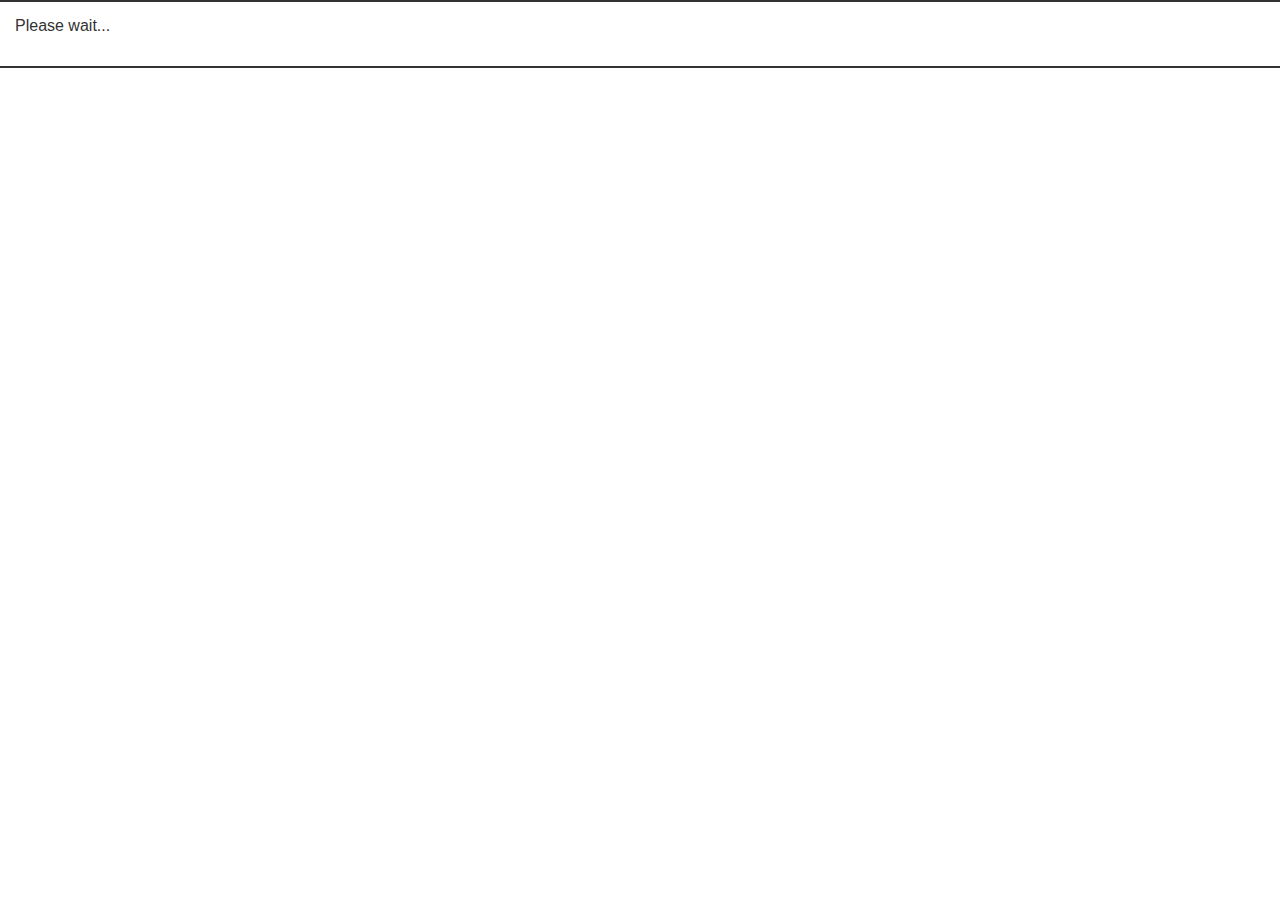
<file: default/tests/autopilot.html>
<!DOCTYPE html>
<html>
<head>
    <meta http-equiv="content-type" content="text/html; charset=UTF-8">
    <meta content='width=device-width; initial-scale=1.0; maximum-scale=1.0; user-scalable=0;' name='viewport' />
    <title>Default Form</title>
    <noscript>This page requires javascript and a Chrome or WebKit browser</noscript>
    <script src="../js/shim.js"></script>
    <script src="../js/landing.js"></script>
    <link rel="stylesheet" href="../libs/jquery.mobile-1.2.0/themes/default.css"  id="theme" />
    <link rel="stylesheet" type="text/css" href="../libs/jquery.mobile-1.2.0/jquery.mobile.structure-1.2.0.css">
    <link rel="stylesheet" type="text/css" href="../css/odk-collect.css">
    <link href="../libs/mobiscroll/css/mobiscroll-2.0.3.custom.min.css" rel="stylesheet" type="text/css" />
    <link rel="stylesheet" type="text/css" id="custom-styles">
</head>
<body>
<div class="init-page" data-role="page" data-theme="d">
    <div data-role="header" class="odk-toolbar"></div>
        <div data-role="content" class="odk-scroll">
            <div class="current"><big>Please wait...</big></div>
        </div>
    <div data-role="footer" class="odk-nav"></div>
</div>

<!-- move load of main.js to body since it is now dependent on shim.js having been loaded -->
<script data-main="autopilotMain" src="../libs/require.2.0.6.js"></script>
</body>
</html>
</file>
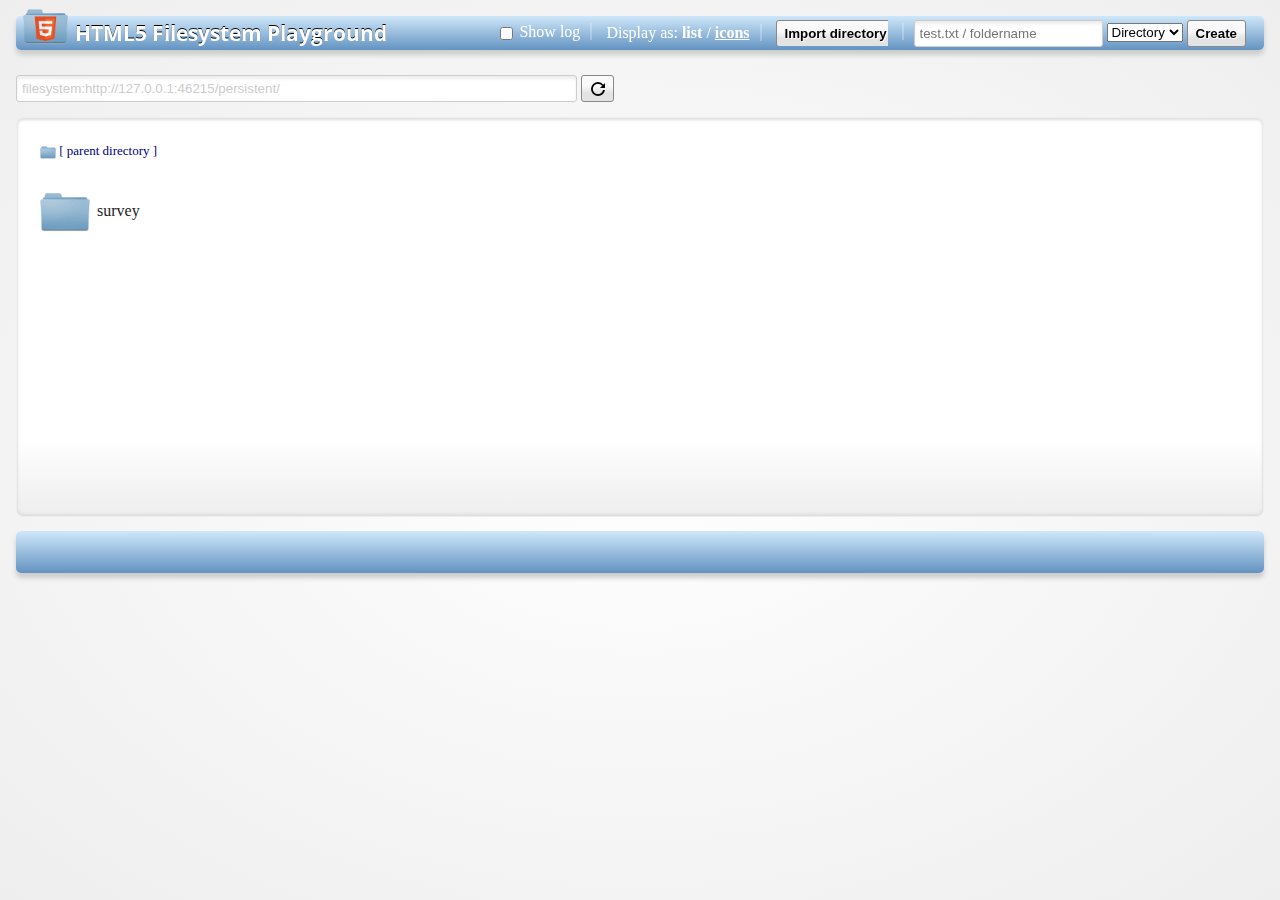
<file: chooser/libs/filerjs/demos/filer.html>
<!DOCTYPE html>
<!--
Copyright 2011 - Eric Bidelman

Licensed under the Apache License, Version 2.0 (the "License");
you may not use this file except in compliance with the License.
You may obtain a copy of the License at

     http://www.apache.org/licenses/LICENSE-2.0

Unless required by applicable law or agreed to in writing, software
distributed under the License is distributed on an "AS IS" BASIS,
WITHOUT WARRANTIES OR CONDITIONS OF ANY KIND, either express or implied.
See the License for the specific language governing permissions and
limitations under the License.

Author: Eric Bidelman (ebidel@gmail.com)
-->
<html>
<head>
<meta charset="utf-8" />
<meta http-equiv="X-UA-Compatible" content="chrome=1" />
<title>HTML5 Filesystem Playground</title>
<link rel="stylesheet" href="http://fonts.googleapis.com/css?family=Open+Sans" type="text/css" />
<link rel="stylesheet" href="css/app.css" type="text/css" />
<link rel="shortcut icon" href="images/icons/favicon.png" />
</head>
<body>

<!--
HTML5 tech used:
- Filesystem API
- DnD: File drag-in and out, folder drag in (DataTransferItem.webkitGetAsEntry()).
- <input type="file" webkitdirectory>
- a[download] attribute
- contenteditable
- input placeholder
- <audio> ( to play audio files )
- Element.[dataset|classList], querySelector[All]()
- CSS3: gradients, transforms, transitions, rounded corners, multiple bgs, webfonts,
        text-overflow: ellipsis;, box shadow, text shadow, columns, -webkit-any(),
        new flexbox, :not(), :empty, :disabled, styled scrollbars
- <script defer>
Other:
- Chrome Frame
-->

<div id="container" class="offscreen">
<header>
  <img src="images/icons/favicon.png" alt="HTML5 Filesystem Playground" title="HTML5 Filesystem Playground">
  <h1>HTML5 <a href="http://www.html5rocks.com/tutorials/file/filesystem/" target="_blank">Filesystem</a> Playground</h1>
  <div>
    <span><input type="checkbox" onclick="toggleLog()" id="toggle-log"><label for="toggle-log">Show log</label></span>
    <span>Display as: <a href="javascript:" data-display-type="list" onclick="display(this, 'list')">list</a> / <a href="javascript:" data-display-type="icons" onclick="display(this, 'large')" class="active">icons</a></span>
    <span>
      <input type="file" class="button" webkitdirectory mozdirectory disabled alt="Import directory into the current folder" title="Import directory into the current folder">
    </span>
    <span>
      <input type="text" id="entry-name" placeholder="test.txt / foldername"/>
      <select id="entry-type" title="Select to create a folder or file">
        <option value="dir">Directory</option>
        <option value="file">File</option>
      </select>
      <button id="createButton" onclick="createNewEntry()" title="Create a new folder or empty file" disabled>Create</button>
    </span>
  </div>
</header>
<section>
  <div id="errors" class="error"></div>
  <div style="display:-webkit-flex;margin: 25px 0 15px 0;">
    <div style="-webkit-flex: 1 0 55%;">
      <input type="text" id="cwd" disabled alt="Current directory path" title="Current directory path">
      <button id="openFsButton" onclick="refreshFolder()" alt="Refresh view" title="Refresh view">Open file system</button>
    </div>
    <div id="ticker" style="-webkit-flex: 1 0 45%;text-align:right;color:#999">
    </div>
  </div>
  <div id="files" class="large"><ul></ul></div>
  <div id="file-info"></div>
</section>
<section style="clear:both">
  <div id="log">
    <button onclick="logger.clear()">Clear</button>
    <div></div>
  </div>
</section>
<footer></footer>
</div>
<script src="../src/filer.min.js?2012-07-10" defer></script>
<script src="js/logger.js" defer></script>
<script src="js/dnd.js" defer></script>
<script src="js/app.js?2012-07-10" onload="openFS()" defer></script>

</body>
</html>
</file>
<file: default/css/odk-collect.css>
body {
    height: 100%;
    /* This is to disable accidental highlighting of survey text */
    -webkit-touch-callout: none;
    -webkit-user-select: none;
    -khtml-user-select: none;
    -moz-user-select: none;
    -ms-user-select: none;
    user-select: none;
}
@media all and (max-width: 340px) {
    /*
    This media query prevents spillover in the header.
    */
    .odk-header {
        font-size: .7em;
    }
}
.odk-scroll {
    margin-bottom: 1em;
}
/* The long selector is to make sure we clobber the jqm padding styles */
.ui-page-header-fullscreen .ui-content,
.ui-page-footer-fullscreen .ui-content,
.odk-container {
    padding: 0;
    padding-left: 1em;
    padding-right: 1em;
}
.headerNavBtns {
    float: right;
    /* margin-right: 1em; */
}
.odk-options-btn {
    float: left;
}
/*
Orangy glow.
Eventually we should make a jqm theme for this.
*/
.ui-input-text.ui-focus, .ui-input-search.ui-focus {
    -moz-box-shadow: 0px 0px 12px 			rgb(255, 194, 0);
	-webkit-box-shadow: 0px 0px 12px 		rgb(255, 194, 0);
	box-shadow: 0px 0px 12px 				rgb(255, 194, 0);
}

#screenPopup > .message {
    font-weight: bold;
}

#block-ui {
    display: none;
    cursor: wait;
    position: absolute;
    top: 0;
    left: 0;  
    width: 100%;
    height: 100%;
    z-index: 1000; 
    background-color: #fff;
    opacity: 0.5;
}

.odk-label {
    font-size: larger;
}
.odk-hint {
    font-style: italic;
}
.inline-label-container {
    float:left;
    width:33%;
}
.inline-label-container > :first-child {
    margin-top: .5em;
}

/* Deselct button styles: */
.deselect {
    float: right;
}
.inline-deselect {
    /* Add media query for small screens? */
    margin-top: 0;
    float:left;
}

/* Grid select styles: */
.grid-select-item {
    /*
    The height is a trade-off, we get a better looking regular grid with it set,
    but we loose the ability auto-fit arbitrary sized content.
    Maybe I could use a table to get the best of both worlds.
    */
    height: 120px;
    margin: 2px;
    padding: 3px;
}
.grid-select-item:active {
    border: 1px solid 		#aaa /*{d-bdown-border}*/;
	background: 			#eee /*{d-bdown-background-color}*/;
	font-weight: bold;
	color: 					#333 /*{d-bdown-color}*/;
	text-shadow: 0 /*{d-bdown-shadow-x}*/ 1px /*{d-bdown-shadow-y}*/ 0 /*{d-bdown-shadow-radius}*/ 	#fff /*{d-bdown-shadow-color}*/;
	background-image: -webkit-gradient(linear, left top, left bottom, from( #e5e5e5 /*{d-bdown-background-start}*/), to( #f2f2f2 /*{d-bdown-background-end}*/)); /* Saf4+, Chrome */
	background-image: -webkit-linear-gradient( #e5e5e5 /*{d-bdown-background-start}*/, #f2f2f2 /*{d-bdown-background-end}*/); /* Chrome 10+, Saf5.1+ */
	background-image:    -moz-linear-gradient( #e5e5e5 /*{d-bdown-background-start}*/, #f2f2f2 /*{d-bdown-background-end}*/); /* FF3.6 */
	background-image:     -ms-linear-gradient( #e5e5e5 /*{d-bdown-background-start}*/, #f2f2f2 /*{d-bdown-background-end}*/); /* IE10 */
	background-image:      -o-linear-gradient( #e5e5e5 /*{d-bdown-background-start}*/, #f2f2f2 /*{d-bdown-background-end}*/); /* Opera 11.10+ */
	background-image:         linear-gradient( #e5e5e5 /*{d-bdown-background-start}*/, #f2f2f2 /*{d-bdown-background-end}*/);
}

.ui-btn-text {
    padding: .5em;
}

.odk-formlogo {
    width: 50%;
}
.odk-label-image {
    width: 100%;
}

/*
Below are some font-size resets meant to allow global font-size settings on the body.
As font size is increased it will cause the header bar overtake the content.
It may be best to set the view-port scale instead of messing with the jQm styles.
*/
.ui-btn-text {
    font-size: 1em;
}
.ui-btn-inner {
    font-size: 1em;
}
.ui-header .ui-btn-inner, .ui-footer .ui-btn-inner, .ui-mini .ui-btn-inner {
    font-size: 1em;
}
.ui-controlgroup .ui-checkbox label, .ui-controlgroup .ui-radio label {
    font-size: 1em;
}
</file>
<file: chooser/libs/filerjs/demos/css/app.css>
body ::-webkit-scrollbar {
  height: 16px;
  overflow: visible;
  width: 16px;
}

body ::-webkit-scrollbar-thumb {
  background-color: rgba(0, 0, 0, .2);
  background-clip: padding-box;
  border: solid transparent;
  min-height: 28px;
  padding: 100px 0 0;
  box-shadow: inset 1px 1px 0 rgba(0,0,0,.1), inset 0 -1px 0 rgba(0,0,0,.07);
  border-width: 1px 1px 1px 6px;
}

body ::-webkit-scrollbar-button {
  height: 0;
  width: 0;
}

body ::-webkit-scrollbar-track {
  background-clip: padding-box;
  border: solid transparent;
  border-width: 0 0 0 4px;
  }

body ::-webkit-scrollbar-corner {
  background: transparent;
}

html, body {
  font: 15px normal 'Open Sans', Trebuchet, Arial, sans-serif;
  color: #444;
  margin: 0;
  height: 100%;
  width: 100%;
  overflow: hidden;
}
body {
  background: -webkit-radial-gradient(center center, #fff, #eee) no-repeat;
  background: -moz-radial-gradient(center center, #fff, #eee) no-repeat;
  background: -ms-radial-gradient(center center, #fff, #eee) no-repeat;
  background: -o-radial-gradient(center center, #fff, #eee) no-repeat;
  color: #222;
  overflow-x: hidden;
  -webkit-transition: -webkit-transform 300ms ease-in-out;
  -webkit-transform-origin: 50% 100%;
  -webkit-font-smoothing: antialiased;
  -moz-transition: -moz-transform 300ms ease-in-out;
  -moz-transform-origin: 50% 100%;
  -moz-font-smoothing: antialiased;
  -ms-transition: -moz-transform 300ms ease-in-out;
  -ms-transform-origin: 50% 100%;
  -ms-font-smoothing: antialiased;
  -o-transition: -moz-transform 300ms ease-in-out;
  -o-transform-origin: 50% 100%;
  -o-font-smoothing: antialiased;
}
label {
  cursor: pointer;
  margin-left: 3px;
}
[contenteditable] {
  border: 1px dashed transparent;
  outline: none;
  border-radius: 5px;
}
[contenteditable]:hover {
  border: 1px dashed #999;
}
a {
  color: navy;
  text-decoration: none;
}
a:hover {
  text-decoration: underline;
}
ul, li {
  margin: 0;
  padding: 0;
  list-style: none;
}
li {
  padding-bottom: 2px;
}
.dropping {
  -webkit-transform: scale(0.95);
  -moz-transform: scale(0.95);
  -ms-transform: scale(0.95);
  -o-transform: scale(0.95);
  background-image: -webkit-gradient(
    linear, left bottom, left top,
    color-stop(0.13, rgb(209,144,23)),
    color-stop(0.57, rgb(251,173,51)),
    color-stop(0.79, rgb(255,208,77))
  );
  background-image: -moz-gradient(
    linear, left bottom, left top,
    color-stop(0.13, rgb(209,144,23)),
    color-stop(0.57, rgb(251,173,51)),
    color-stop(0.79, rgb(255,208,77))
  );
  background-image: -ms-gradient(
    linear, left bottom, left top,
    color-stop(0.13, rgb(209,144,23)),
    color-stop(0.57, rgb(251,173,51)),
    color-stop(0.79, rgb(255,208,77))
  );
  background-image: -o-gradient(
    linear, left bottom, left top,
    color-stop(0.13, rgb(209,144,23)),
    color-stop(0.57, rgb(251,173,51)),
    color-stop(0.79, rgb(255,208,77))
  );
}
.dropping #container {
  background: white;
  border-radius: 10px;
  opacity: 0.8;
}
.fakebutton {
  text-align: center;
  line-height: 0;
  display: inline-block;
}
.fakebutton > div {
  width: 15px;
  height: 15px;
  display: inline-block;
  background: url(../images/icons/sprite_black.png) -65px -23px no-repeat;
}
:-webkit-any(button, .fakebutton),
input[type="file"].button:before {
  background: -webkit-linear-gradient(#F9F9F9 40%, #E3E3E3 70%);
  border: 1px solid #888;
  border-radius: 3px;
  margin: 0 8px 0 0;
  color: black;
  padding: 5px 8px;
  outline: none;
  white-space: nowrap;
  vertical-align: middle;
  -webkit-user-select:none;
  user-select: none;
  cursor: pointer;
  text-shadow: 1px 1px #fff;
  font-weight: 700;
}
:-webkit-any(button, .fakebutton):not(:disabled):hover,
input[type="file"].button:not(:disabled):hover:before {
  border: 1px solid #000;
}
:-webkit-any(button, .fakebutton):not(:disabled):active,
input[type="file"].button:not(:disabled):active:before {
  background: -webkit-linear-gradient(#E3E3E3 40%, #F9F9F9 70%);
}
:-moz-any(button, .fakebutton),
input[type="file"].button:before {
  background: -moz-linear-gradient(#F9F9F9 40%, #E3E3E3 70%);
  border: 1px solid #888;
  border-radius: 3px;
  margin: 0 8px 0 0;
  color: black;
  padding: 5px 8px;
  outline: none;
  white-space: nowrap;
  vertical-align: middle;
  -moz-user-select:none;
  user-select: none;
  cursor: pointer;
  text-shadow: 1px 1px #fff;
  font-weight: 700;
}
:-moz-any(button, .fakebutton):not(:disabled):hover,
input[type="file"].button:not(:disabled):hover:before {
  border: 1px solid #000;
}
:-moz-any(button, .fakebutton):not(:disabled):active,
input[type="file"].button:not(:disabled):active:before {
  background: -moz-linear-gradient(#E3E3E3 40%, #F9F9F9 70%);
}
input[type="file"].button {
  width: 112px;
  height: 26px;
}
input[type="file"].button::-webkit-file-upload-button {
  visibility: hidden;
}
input[type="file"].button:before {
  content: 'Import directory';
  display: inline-block;
  outline: none;
  white-space: nowrap;
  -webkit-user-select: none;
  -moz-user-select: none;
  -ms-user-select: none;
  user-select: none;
  cursor: pointer;
}
:disabled,
input[type="file"].button:disabled:before {
  color: #ccc;
}
input[type='text'], textarea, iframe {
  margin: 0;
  padding: 5px;
  border-radius: 3px;
  border: 1px solid #ccc;
  box-shadow: 0 3px 3px #eee inset;
  outline: none;
  background: white;
}
input {
  vertical-align: middle;
}
body #container {
  padding: 1em;
}

header, footer {
  padding: 2px 0;
  display: -webkit-flex;
  display: -moz-box;
  border-radius: 5px;
  box-shadow: 0 5px 5px #ccc;
  background: white;
  background: rgb(207,231,250);
  background: -webkit-linear-gradient(top, rgba(207,231,250,1) 0%, rgba(99,147,193,1) 100%);
  background: -moz-linear-gradient(top, rgba(207,231,250,1) 0%, rgba(99,147,193,1) 100%);
  background: -ms-linear-gradient(top, rgba(207,231,250,1) 0%, rgba(99,147,193,1) 100%);
  background: -o-linear-gradient(top, rgba(207,231,250,1) 0%, rgba(99,147,193,1) 100%);
  -webkit-user-select: none;
  -moz-user-select: none;
  -ms-user-select: none;
  -o-user-select:none;
  user-select: none;
  -webkit-transform: translateY(0) translateZ(0);
  -webkit-transition: -webkit-transform 1s ease-in-out;
  /*-webkit-transition-delay: 0.5s;*/
  -moz-transform: translateY(0) translateZ(0);
  -moz-transition: -moz-transform 1s ease-in-out;
  -ms-transform: translateY(0) translateZ(0);
  -ms-transition: -ms-transform 1s ease-in-out;
  -o-transform: translateY(0) translateZ(0);
  -o-transition: -o-transform 1s ease-in-out;
}
footer {
  height: 38px;
  margin-top: 10px;
  clear: both;
}
.offscreen header {
  -webkit-transform: translateY(-500px);
  -moz-transform: translateY(-500px);
  -ms-transform: translateY(-500px);
  -o-transform: translateY(-500px);
}
.offscreen footer {
  -webkit-transform: translateY(500px);
  -moz-transform: translateY(500px);
  -ms-transform: translateY(500px);
  -o-transform: translateY(500px);
}
header {
  -webkit-align-items: center;
  -moz-align-items: center;
  -ms-align-items: center;
  -o-align-items: center;
}
header > div {
  -webkit-flex: 1 0 auto;
  -moz-flex: 1 0 auto;
  -ms-flex: 1 0 auto;
  -o-flex: 1 0 auto;
  text-align: right;
}
header > div > span {
  border-right: 2px solid rgba(255,255,255,0.25);
  padding: 0 10px;
  vertical-align: middle;
  color: white;
}
header > div > span:last-child {
  border-right: none;
}
header > div > span a {
  color: inherit;
  font-weight: bold;
}
header img {
  height: 45px;
  width: 45px;
  margin: -15px 7px 0 7px;
}
header h1 {
  font-family: 'Open Sans';
  font-size: 21px;
  text-shadow: 0px -1px black;
  margin: 0 1em 0 0;
  color: white;
  -webkit-flex: 1 0 auto;
}
header h1 a {
  color: inherit;
}
#files {
  float: left;
  clear: both;
  height: 400px;
  display: inline-block;
  overflow-y: auto;
  overflow-x: hidden;
  border: 1px solid #eee;
  border-radius: 7px;
  box-shadow: 0 -2px 3px #ddd inset, 0 2px 3px #ddd inset;
  padding: 10px;
  background: -webkit-linear-gradient(#fff 80%, #eee);
  background: -moz-linear-gradient(#fff 80%, #eee);
  background: -o-linear-gradient(#fff 80%, #eee);
  background: -ms-linear-gradient(#fff 80%, #eee);
  box-sizing: border-box;
}
#files li {
  -webkit-transition: all 0.2s ease-out;
  -webkit-column-break-inside: avoid;
  -moz-transition: all 0.2s ease-out;
  -moz-column-break-inside: avoid;
  -ms-transition: all 0.2s ease-out;
  -ms-column-break-inside: avoid;
  -o-transition: all 0.2s ease-out;
  -o-column-break-inside: avoid;
  white-space: nowrap;
  padding: 10px;
  border-radius: 12px;
  border: 3px solid transparent;
}
#files li.on {
  background: rgba(207,231,250,1);
  border-color: rgba(99,147,193,1);
}
#files li img {
  height: 16px;
  width: 16px;
}
img.folder,
img.file,
img.download {
  cursor: pointer;
}
.parentDir:hover {
  text-decoration: none;
}
.parentDir img {
  vertical-align: bottom;
}
#files li img,
#files li > div {
  vertical-align: middle;
  display: inline-block;
}
#files li > a {
  font-size: small;
}
#files li:hover img.icon {
  opacity: 0.25;
}
#files li a img.icon {
  height: 25px;
  width: 25px;
  opacity: 0;
  /*-webkit-transition: opacity 0.4s ease-out;*/
}
#files li a[download] img.icon {
  height: 21px;
  width: 21px;
  margin: 0 2px 0 6px;
}
#files li a img.icon:hover {
  opacity: 1;
}
#files li.fadeout {
  opacity: 0;
}
#files li div[data-filename] {
  width: 150px;
  min-width: 150px;
  margin: 0 5px;
  padding: 1px 2px;
  white-space: nowrap;
  overflow: hidden;
  text-overflow: ellipsis;
}
#files li div[data-filename]:hover {
  overflow: visible;
  width: auto;
}
#file-info {
  position: absolute;
  top: 0;
  left: 0;
  width: 100%;
  height: 100%;
  background: rgba(0, 0, 0, 0.5);
  box-sizing: border-box;
  text-align: center;
  display: none;
}
#file-info.show {
  z-index: 1000;
  display: -webkit-box;
  -webkit-box-orient: vertical;
  -webkit-box-pack: center;
  display: -moz-box;
  -moz-box-orient: vertical;
  -moz-box-pack: center;
  display: -ms-box;
  -ms-box-orient: vertical;
  -ms-box-pack: center;
  display: -o-box;
  -o-box-orient: vertical;
  -o-box-pack: center;
}
#file-info > div,
#file-info p {
  padding: 10px;
  background: #fff;
  margin-bottom: 2em;
  box-shadow: 0 0 15px #222;
}
#file-info p {
  display: inline-block;
  margin: 1em 0 0 0;
  padding: 5em;
}
#file-info textarea {
  width: 400px;
  height: 100px;
}
#file-info img {
  max-height: 350px;
  border-radius: 5px;
  box-shadow: 0 0 15px #222;
}
#file-info iframe {
  width: 500px;
  height: 300px;
}
#errors:not(:empty) {
  margin: 15px 0 -15px 0;
  text-align: center;
}
#errors::before {
  content: '';
}
.error {
  color: red !important;
}
.error::before {
  content: 'Error: ';
}
header .active {
  text-decoration: underline;
}
#log {
  font: 90% normal 'Courier New';
  position: absolute;
  background: -webkit-linear-gradient(#fff 40%, #eee);
  background: -moz-linear-gradient(#fff 40%, #eee);
  background: -ms-linear-gradient(#fff 40%, #eee);
  background: -o-linear-gradient(#fff 40%, #eee);
  top: 0;
  right: 0;
  width: 375px;
  height: 100%;
  overflow: auto;
  overflow-x: hidden;
  padding: 40px 10px 10px 10px;
  box-sizing: border-box;
  box-shadow: -3px 0 10px #ddd;
  -webkit-transition: -webkit-transform 0.2s ease-out;
  -webkit-transform: translate(500px) translateZ(0);
  -moz-transition: -moz-transform 0.2s ease-out;
  -moz-transform: translate(500px) translateZ(0);
  -ms-transition: -ms-transform 0.2s ease-out;
  -ms-transform: translate(500px) translateZ(0);
  -o-transition: -webkit-transform 0.2s ease-out;
  -o-transform: translate(500px) translateZ(0);
  z-index: 100;
}
#log.active {
  -webkit-transform: translateX(0) translateZ(0);
  -moz-transform: translateX(0) translateZ(0);
  -ms-transform: translateX(0) translateZ(0);
  -o-transform: translateX(0) translateZ(0);
}
#log button {
  position: absolute;
  right: 0;
  top: 0;
  margin: 10px;
}
#log p {
  color: navy;
  margin: 3px 0;
}
#files.large {
  float: none;
  width: 100%;
  /*height: auto;*/
}
#files.large ul {
  -webkit-column-count: 3;
  -webkit-column-gap: 0;
  -moz-column-count: 3;
  -moz-column-gap: 0;
  -ms-column-count: 3;
  -ms-column-gap: 0;
  -o-column-count: 3;
  -o-column-gap: 0;
}
#files.large li {
  padding-bottom: 10px;
}
#files.large li:first-child {
  -webkit-column-span: all;
  -moz-column-span: all;
  -ms-column-span: all;
  -o-column-span: all;
}
#files.large li .parentDir img {
  height: 16px;
  width: 16px;
}
#files.large li img {
  height: 50px;
  width: 50px;
}
#cwd {
  width: 80%;
  -webkit-user-select: none;
  user-select: none;
  -moz-user-select: none;
}
#ticker {
  opacity: 0;
  -webkit-transition: opacity 1s ease-in-out;
  -moz-transition: opacity 1s ease-in-out;
  -ms-transition: opacity 1s ease-in-out;
  -o-transition: opacity 1s ease-in-out;
}
#ticker.fadedIn {
  opacity: 1;
}
#ticker .icon {
  height: 25px;
  width: 25px;
  vertical-align: middle;
}
</file>
<file: default/libs/jquery.mobile-1.2.0/themes/default.css>
/*
* jQuery Mobile Framework Git Build: SHA1: b49cc06499abf8f987cf90f35349cfac0918c939 <> Date: Tue Oct 2 11:22:34 2012 -0700
* http://jquerymobile.com
*
* Copyright 2012 jQuery Foundation and other contributors
* Released under the MIT license.
* http://jquery.org/license
*
*/


/* Swatches */
/* A
-----------------------------------------------------------------------------------------------------------*/
.ui-bar-a {
	border: 1px solid 		#333 /*{a-bar-border}*/;
	background: 			#111 /*{a-bar-background-color}*/;
	color: 					#fff /*{a-bar-color}*/;
	font-weight: bold;
	text-shadow: 0 /*{a-bar-shadow-x}*/ -1px /*{a-bar-shadow-y}*/ 1px /*{a-bar-shadow-radius}*/ #000 /*{a-bar-shadow-color}*/;
	background-image: -webkit-gradient(linear, left top, left bottom, from( #3c3c3c /*{a-bar-background-start}*/), to( #111 /*{a-bar-background-end}*/)); /* Saf4+, Chrome */
	background-image: -webkit-linear-gradient( #3c3c3c /*{a-bar-background-start}*/, #111 /*{a-bar-background-end}*/); /* Chrome 10+, Saf5.1+ */
	background-image:    -moz-linear-gradient( #3c3c3c /*{a-bar-background-start}*/, #111 /*{a-bar-background-end}*/); /* FF3.6 */
	background-image:     -ms-linear-gradient( #3c3c3c /*{a-bar-background-start}*/, #111 /*{a-bar-background-end}*/); /* IE10 */
	background-image:      -o-linear-gradient( #3c3c3c /*{a-bar-background-start}*/, #111 /*{a-bar-background-end}*/); /* Opera 11.10+ */
	background-image:         linear-gradient( #3c3c3c /*{a-bar-background-start}*/, #111 /*{a-bar-background-end}*/);
}
.ui-bar-a,
.ui-bar-a input,
.ui-bar-a select,
.ui-bar-a textarea,
.ui-bar-a button {
	font-family: Helvetica, Arial, sans-serif /*{global-font-family}*/;
}
.ui-bar-a .ui-link-inherit {
	color: #fff /*{a-bar-color}*/;
}
.ui-bar-a a.ui-link {
	color: #7cc4e7 /*{a-bar-link-color}*/;
	font-weight: bold;
}
.ui-bar-a a.ui-link:visited {
    color: #2489ce /*{a-bar-link-visited}*/;
}
.ui-bar-a a.ui-link:hover {
	color: #2489ce /*{a-bar-link-hover}*/;
}
.ui-bar-a a.ui-link:active {
	color: #2489ce /*{a-bar-link-active}*/;
}
.ui-body-a,
.ui-overlay-a {
	border: 1px solid 		#444 /*{a-body-border}*/;
	background: 			#222 /*{a-body-background-color}*/;
	color: 					#fff /*{a-body-color}*/;
	text-shadow: 0 /*{a-body-shadow-x}*/ 1px /*{a-body-shadow-y}*/ 1px /*{a-body-shadow-radius}*/ #111 /*{a-body-shadow-color}*/;
	font-weight: normal;
	background-image: -webkit-gradient(linear, left top, left bottom, from( #444 /*{a-body-background-start}*/), to( #222 /*{a-body-background-end}*/)); /* Saf4+, Chrome */
	background-image: -webkit-linear-gradient( #444 /*{a-body-background-start}*/, #222 /*{a-body-background-end}*/); /* Chrome 10+, Saf5.1+ */
	background-image:    -moz-linear-gradient( #444 /*{a-body-background-start}*/, #222 /*{a-body-background-end}*/); /* FF3.6 */
	background-image:     -ms-linear-gradient( #444 /*{a-body-background-start}*/, #222 /*{a-body-background-end}*/); /* IE10 */
	background-image:      -o-linear-gradient( #444 /*{a-body-background-start}*/, #222 /*{a-body-background-end}*/); /* Opera 11.10+ */
	background-image:         linear-gradient( #444 /*{a-body-background-start}*/, #222 /*{a-body-background-end}*/);	
}
.ui-overlay-a {
	background-image: none;
	border-width: 0;
}
.ui-body-a,
.ui-body-a input,
.ui-body-a select,
.ui-body-a textarea,
.ui-body-a button {
	font-family: Helvetica, Arial, sans-serif /*{global-font-family}*/;
}
.ui-body-a .ui-link-inherit {
	color: 	#fff /*{a-body-color}*/;
}
.ui-body-a .ui-link {
	color: #2489ce /*{a-body-link-color}*/;
	font-weight: bold;
}
.ui-body-a .ui-link:visited {
    color: #2489ce /*{a-body-link-visited}*/;
}
.ui-body-a .ui-link:hover {
	color: #2489ce /*{a-body-link-hover}*/;
}
.ui-body-a .ui-link:active {
	color: #2489ce /*{a-body-link-active}*/;
}
.ui-btn-up-a {
	border: 1px solid 		#111 /*{a-bup-border}*/;
	background: 			#333 /*{a-bup-background-color}*/;
	font-weight: bold;
	color: 					#fff /*{a-bup-color}*/;
	text-shadow: 0 /*{a-bup-shadow-x}*/ 1px /*{a-bup-shadow-y}*/ 1px /*{a-bup-shadow-radius}*/ #111 /*{a-bup-shadow-color}*/;
	background-image: -webkit-gradient(linear, left top, left bottom, from( #444 /*{a-bup-background-start}*/), to( #2d2d2d /*{a-bup-background-end}*/)); /* Saf4+, Chrome */
	background-image: -webkit-linear-gradient( #444 /*{a-bup-background-start}*/, #2d2d2d /*{a-bup-background-end}*/); /* Chrome 10+, Saf5.1+ */
	background-image:    -moz-linear-gradient( #444 /*{a-bup-background-start}*/, #2d2d2d /*{a-bup-background-end}*/); /* FF3.6 */
	background-image:     -ms-linear-gradient( #444 /*{a-bup-background-start}*/, #2d2d2d /*{a-bup-background-end}*/); /* IE10 */
	background-image:      -o-linear-gradient( #444 /*{a-bup-background-start}*/, #2d2d2d /*{a-bup-background-end}*/); /* Opera 11.10+ */
	background-image:         linear-gradient( #444 /*{a-bup-background-start}*/, #2d2d2d /*{a-bup-background-end}*/);
}
.ui-btn-up-a:visited,
.ui-btn-up-a a.ui-link-inherit {
	color: 					#fff /*{a-bup-color}*/;
}
.ui-btn-hover-a {
	border: 1px solid 		#000 /*{a-bhover-border}*/;
	background: 			#444 /*{a-bhover-background-color}*/;
	font-weight: bold;
	color: 					#fff /*{a-bhover-color}*/;
	text-shadow: 0 /*{a-bhover-shadow-x}*/ 1px /*{a-bhover-shadow-y}*/ 1px /*{a-bhover-shadow-radius}*/ #111 /*{a-bhover-shadow-color}*/;
	background-image: -webkit-gradient(linear, left top, left bottom, from( #555 /*{a-bhover-background-start}*/), to( #383838 /*{a-bhover-background-end}*/)); /* Saf4+, Chrome */
	background-image: -webkit-linear-gradient( #555 /*{a-bhover-background-start}*/, #383838 /*{a-bhover-background-end}*/); /* Chrome 10+, Saf5.1+ */
	background-image:    -moz-linear-gradient( #555 /*{a-bhover-background-start}*/, #383838 /*{a-bhover-background-end}*/); /* FF3.6 */
	background-image:     -ms-linear-gradient( #555 /*{a-bhover-background-start}*/, #383838 /*{a-bhover-background-end}*/); /* IE10 */
	background-image:      -o-linear-gradient( #555 /*{a-bhover-background-start}*/, #383838 /*{a-bhover-background-end}*/); /* Opera 11.10+ */
	background-image:         linear-gradient( #555 /*{a-bhover-background-start}*/, #383838 /*{a-bhover-background-end}*/);
}
.ui-btn-hover-a:visited,
.ui-btn-hover-a:hover,
.ui-btn-hover-a a.ui-link-inherit {
	color: 					#fff /*{a-bhover-color}*/;
}
.ui-btn-down-a {
	border: 1px solid 		#000 /*{a-bdown-border}*/;
	background: 			#222 /*{a-bdown-background-color}*/;
	font-weight: bold;
	color: 					#fff /*{a-bdown-color}*/;
	text-shadow: 0 /*{a-bdown-shadow-x}*/ 1px /*{a-bdown-shadow-y}*/ 1px /*{a-bdown-shadow-radius}*/ #111 /*{a-bdown-shadow-color}*/;
	background-image: -webkit-gradient(linear, left top, left bottom, from( #202020 /*{a-bdown-background-start}*/), to( #2c2c2c /*{a-bdown-background-end}*/)); /* Saf4+, Chrome */
	background-image: -webkit-linear-gradient( #202020 /*{a-bdown-background-start}*/, #2c2c2c /*{a-bdown-background-end}*/); /* Chrome 10+, Saf5.1+ */
	background-image:    -moz-linear-gradient( #202020 /*{a-bdown-background-start}*/, #2c2c2c /*{a-bdown-background-end}*/); /* FF3.6 */
	background-image:     -ms-linear-gradient( #202020 /*{a-bdown-background-start}*/, #2c2c2c /*{a-bdown-background-end}*/); /* IE10 */
	background-image:      -o-linear-gradient( #202020 /*{a-bdown-background-start}*/, #2c2c2c /*{a-bdown-background-end}*/); /* Opera 11.10+ */
	background-image:         linear-gradient( #202020 /*{a-bdown-background-start}*/, #2c2c2c /*{a-bdown-background-end}*/);
}
.ui-btn-down-a:visited,
.ui-btn-down-a:hover,
.ui-btn-down-a a.ui-link-inherit {
	color: 					#fff /*{a-bdown-color}*/;
}
.ui-btn-up-a,
.ui-btn-hover-a,
.ui-btn-down-a {
	font-family: Helvetica, Arial, sans-serif /*{global-font-family}*/;
	text-decoration: none;
}
/* B
-----------------------------------------------------------------------------------------------------------*/
.ui-bar-b {
	border: 1px solid 		#456f9a /*{b-bar-border}*/;
	background: 			#5e87b0 /*{b-bar-background-color}*/;
	color: 					#fff /*{b-bar-color}*/;
	font-weight: bold;
	text-shadow: 0 /*{b-bar-shadow-x}*/ 1px /*{b-bar-shadow-y}*/ 1px /*{b-bar-shadow-radius}*/ #3e6790 /*{b-bar-shadow-color}*/;
	background-image: -webkit-gradient(linear, left top, left bottom, from( #6facd5 /*{b-bar-background-start}*/), to( #497bae /*{b-bar-background-end}*/)); /* Saf4+, Chrome */
	background-image: -webkit-linear-gradient( #6facd5 /*{b-bar-background-start}*/, #497bae /*{b-bar-background-end}*/); /* Chrome 10+, Saf5.1+ */
	background-image:    -moz-linear-gradient( #6facd5 /*{b-bar-background-start}*/, #497bae /*{b-bar-background-end}*/); /* FF3.6 */
	background-image:     -ms-linear-gradient( #6facd5 /*{b-bar-background-start}*/, #497bae /*{b-bar-background-end}*/); /* IE10 */
	background-image:      -o-linear-gradient( #6facd5 /*{b-bar-background-start}*/, #497bae /*{b-bar-background-end}*/); /* Opera 11.10+ */
	background-image:         linear-gradient( #6facd5 /*{b-bar-background-start}*/, #497bae /*{b-bar-background-end}*/);
}
.ui-bar-b,
.ui-bar-b input,
.ui-bar-b select,
.ui-bar-b textarea,
.ui-bar-b button {
	font-family: Helvetica, Arial, sans-serif /*{global-font-family}*/;
}
.ui-bar-b .ui-link-inherit {
	color: 	#fff /*{b-bar-color}*/;
}
.ui-bar-b a.ui-link {
	color: #ddf0f8 /*{b-bar-link-color}*/;
	font-weight: bold;
}
.ui-bar-b a.ui-link:visited {
    color: #ddf0f8 /*{b-bar-link-visited}*/;
}
.ui-bar-b a.ui-link:hover {
	color: #ddf0f8 /*{b-bar-link-hover}*/;
}
.ui-bar-b a.ui-link:active {
	color: #ddf0f8 /*{b-bar-link-active}*/;
}
.ui-body-b,
.ui-overlay-b {
	border: 1px solid 		#999 /*{b-body-border}*/;
	background: 			#f3f3f3 /*{b-body-background-color}*/;
	color: 					#222 /*{b-body-color}*/;
	text-shadow: 0 /*{b-body-shadow-x}*/ 1px /*{b-body-shadow-y}*/ 0 /*{b-body-shadow-radius}*/ #fff /*{b-body-shadow-color}*/;
	font-weight: normal;
	background-image: -webkit-gradient(linear, left top, left bottom, from( #ddd /*{b-body-background-start}*/), to( #ccc /*{b-body-background-end}*/)); /* Saf4+, Chrome */
	background-image: -webkit-linear-gradient( #ddd /*{b-body-background-start}*/, #ccc /*{b-body-background-end}*/); /* Chrome 10+, Saf5.1+ */
	background-image:    -moz-linear-gradient( #ddd /*{b-body-background-start}*/, #ccc /*{b-body-background-end}*/); /* FF3.6 */
	background-image:     -ms-linear-gradient( #ddd /*{b-body-background-start}*/, #ccc /*{b-body-background-end}*/); /* IE10 */
	background-image:      -o-linear-gradient( #ddd /*{b-body-background-start}*/, #ccc /*{b-body-background-end}*/); /* Opera 11.10+ */
	background-image:         linear-gradient( #ddd /*{b-body-background-start}*/, #ccc /*{b-body-background-end}*/);
}
.ui-overlay-b {
	background-image: none;
	border-width: 0;
}
.ui-body-b,
.ui-body-b input,
.ui-body-b select,
.ui-body-b textarea,
.ui-body-b button {
	font-family: Helvetica, Arial, sans-serif /*{global-font-family}*/;
}
.ui-body-b .ui-link-inherit {
	color: 	#333 /*{b-body-color}*/;
}
.ui-body-b .ui-link {
	color: #2489ce /*{b-body-link-color}*/;
	font-weight: bold;
}
.ui-body-b .ui-link:visited {
    color: #2489ce /*{b-body-link-visited}*/;
}
.ui-body-b .ui-link:hover {
	color: #2489ce /*{b-body-link-hover}*/;
}
.ui-body-b .ui-link:active {
	color: #2489ce /*{b-body-link-active}*/;
}
.ui-btn-up-b {
	border: 1px solid 		#044062 /*{b-bup-border}*/;
	background: 			#396b9e /*{b-bup-background-color}*/;
	font-weight: bold;
	color: 					#fff /*{b-bup-color}*/;
	text-shadow: 0 /*{b-bup-shadow-x}*/ 1px /*{b-bup-shadow-y}*/ 1px /*{b-bup-shadow-radius}*/ #194b7e /*{b-bup-shadow-color}*/;
	background-image: -webkit-gradient(linear, left top, left bottom, from( #5f9cc5 /*{b-bup-background-start}*/), to( #396b9e /*{b-bup-background-end}*/)); /* Saf4+, Chrome */
	background-image: -webkit-linear-gradient( #5f9cc5 /*{b-bup-background-start}*/, #396b9e /*{b-bup-background-end}*/); /* Chrome 10+, Saf5.1+ */
	background-image:    -moz-linear-gradient( #5f9cc5 /*{b-bup-background-start}*/, #396b9e /*{b-bup-background-end}*/); /* FF3.6 */
	background-image:     -ms-linear-gradient( #5f9cc5 /*{b-bup-background-start}*/, #396b9e /*{b-bup-background-end}*/); /* IE10 */
	background-image:      -o-linear-gradient( #5f9cc5 /*{b-bup-background-start}*/, #396b9e /*{b-bup-background-end}*/); /* Opera 11.10+ */
	background-image:         linear-gradient( #5f9cc5 /*{b-bup-background-start}*/, #396b9e /*{b-bup-background-end}*/);
}
.ui-btn-up-b:visited,
.ui-btn-up-b a.ui-link-inherit {
	color: 					#fff /*{b-bup-color}*/;
}
.ui-btn-hover-b {
	border: 1px solid 		#00415e /*{b-bhover-border}*/;
	background: 			#4b88b6 /*{b-bhover-background-color}*/;
	font-weight: bold;
	color: 					#fff /*{b-bhover-color}*/;
	text-shadow: 0 /*{b-bhover-shadow-x}*/ 1px /*{b-bhover-shadow-y}*/ 1px /*{b-bhover-shadow-radius}*/ #194b7e /*{b-bhover-shadow-color}*/;
	background-image: -webkit-gradient(linear, left top, left bottom, from( #6facd5 /*{b-bhover-background-start}*/), to( #4272a4 /*{b-bhover-background-end}*/)); /* Saf4+, Chrome */
	background-image: -webkit-linear-gradient( #6facd5 /*{b-bhover-background-start}*/, #4272a4 /*{b-bhover-background-end}*/); /* Chrome 10+, Saf5.1+ */
	background-image:    -moz-linear-gradient( #6facd5 /*{b-bhover-background-start}*/, #4272a4 /*{b-bhover-background-end}*/); /* FF3.6 */
	background-image:     -ms-linear-gradient( #6facd5 /*{b-bhover-background-start}*/, #4272a4 /*{b-bhover-background-end}*/); /* IE10 */
	background-image:      -o-linear-gradient( #6facd5 /*{b-bhover-background-start}*/, #4272a4 /*{b-bhover-background-end}*/); /* Opera 11.10+ */
	background-image:         linear-gradient( #6facd5 /*{b-bhover-background-start}*/, #4272a4 /*{b-bhover-background-end}*/);
}
.ui-btn-hover-b:visited,
.ui-btn-hover-b:hover,
.ui-btn-hover-b a.ui-link-inherit {
	color: 					#fff /*{b-bhover-color}*/;
}
.ui-btn-down-b {
	border: 1px solid 		#225377 /*{b-bdown-border}*/;
	background: 			#4e89c5 /*{b-bdown-background-color}*/;
	font-weight: bold;
	color: 					#fff /*{b-bdown-color}*/;
	text-shadow: 0 /*{b-bdown-shadow-x}*/ 1px /*{b-bdown-shadow-y}*/ 1px /*{b-bdown-shadow-radius}*/ #194b7e /*{b-bdown-shadow-color}*/;
	background-image: -webkit-gradient(linear, left top, left bottom, from( #295b8e /*{b-bdown-background-start}*/), to( #3e79b5 /*{b-bdown-background-end}*/)); /* Saf4+, Chrome */
	background-image: -webkit-linear-gradient( #295b8e /*{b-bdown-background-start}*/, #3e79b5 /*{b-bdown-background-end}*/); /* Chrome 10+, Saf5.1+ */
	background-image:    -moz-linear-gradient( #295b8e /*{b-bdown-background-start}*/, #3e79b5 /*{b-bdown-background-end}*/); /* FF3.6 */
	background-image:     -ms-linear-gradient( #295b8e /*{b-bdown-background-start}*/, #3e79b5 /*{b-bdown-background-end}*/); /* IE10 */
	background-image:      -o-linear-gradient( #295b8e /*{b-bdown-background-start}*/, #3e79b5 /*{b-bdown-background-end}*/); /* Opera 11.10+ */
	background-image:         linear-gradient( #295b8e /*{b-bdown-background-start}*/, #3e79b5 /*{b-bdown-background-end}*/);
}
.ui-btn-down-b:visited,
.ui-btn-down-b:hover,
.ui-btn-down-b a.ui-link-inherit {
	color: 					#fff /*{b-bdown-color}*/;
}
.ui-btn-up-b,
.ui-btn-hover-b,
.ui-btn-down-b {
	font-family: Helvetica, Arial, sans-serif /*{global-font-family}*/;
	text-decoration: none;
}
/* C
-----------------------------------------------------------------------------------------------------------*/
.ui-bar-c {
	border: 1px solid 		#b3b3b3 /*{c-bar-border}*/;
	background: 			#eee /*{c-bar-background-color}*/;
	color: 					#3e3e3e /*{c-bar-color}*/;
	font-weight: bold;
	text-shadow: 0 /*{c-bar-shadow-x}*/ 1px /*{c-bar-shadow-y}*/ 1px /*{c-bar-shadow-radius}*/ 	#fff /*{c-bar-shadow-color}*/;
	background-image: -webkit-gradient(linear, left top, left bottom, from( #f0f0f0 /*{c-bar-background-start}*/), to( #ddd /*{c-bar-background-end}*/)); /* Saf4+, Chrome */
	background-image: -webkit-linear-gradient( #f0f0f0 /*{c-bar-background-start}*/, #ddd /*{c-bar-background-end}*/); /* Chrome 10+, Saf5.1+ */
	background-image:    -moz-linear-gradient( #f0f0f0 /*{c-bar-background-start}*/, #ddd /*{c-bar-background-end}*/); /* FF3.6 */
	background-image:     -ms-linear-gradient( #f0f0f0 /*{c-bar-background-start}*/, #ddd /*{c-bar-background-end}*/); /* IE10 */
	background-image:      -o-linear-gradient( #f0f0f0 /*{c-bar-background-start}*/, #ddd /*{c-bar-background-end}*/); /* Opera 11.10+ */
	background-image:         linear-gradient( #f0f0f0 /*{c-bar-background-start}*/, #ddd /*{c-bar-background-end}*/);
}
.ui-bar-c .ui-link-inherit {
	color: 	#3e3e3e /*{c-bar-color}*/;
}
.ui-bar-c a.ui-link {
	color: #7cc4e7 /*{c-bar-link-color}*/;
	font-weight: bold;
}
.ui-bar-c a.ui-link:visited {
    color: #2489ce /*{c-bar-link-visited}*/;
}
.ui-bar-c a.ui-link:hover {
	color: #2489ce /*{c-bar-link-hover}*/;
}
.ui-bar-c a.ui-link:active {
	color: #2489ce /*{c-bar-link-active}*/;
}
.ui-bar-c,
.ui-bar-c input,
.ui-bar-c select,
.ui-bar-c textarea,
.ui-bar-c button {
	font-family: Helvetica, Arial, sans-serif /*{global-font-family}*/;
}
.ui-body-c,
.ui-overlay-c {
	border: 1px solid 		#aaa /*{c-body-border}*/;
	color: 					#333 /*{c-body-color}*/;
	text-shadow: 0 /*{c-body-shadow-x}*/ 1px /*{c-body-shadow-y}*/ 0 /*{c-body-shadow-radius}*/ #fff /*{c-body-shadow-color}*/;
	background: 			#f9f9f9 /*{c-body-background-color}*/;
	background-image: -webkit-gradient(linear, left top, left bottom, from( #f9f9f9 /*{c-body-background-start}*/), to( #eee /*{c-body-background-end}*/)); /* Saf4+, Chrome */
	background-image: -webkit-linear-gradient( #f9f9f9 /*{c-body-background-start}*/, #eee /*{c-body-background-end}*/); /* Chrome 10+, Saf5.1+ */
	background-image:    -moz-linear-gradient( #f9f9f9 /*{c-body-background-start}*/, #eee /*{c-body-background-end}*/); /* FF3.6 */
	background-image:     -ms-linear-gradient( #f9f9f9 /*{c-body-background-start}*/, #eee /*{c-body-background-end}*/); /* IE10 */
	background-image:      -o-linear-gradient( #f9f9f9 /*{c-body-background-start}*/, #eee /*{c-body-background-end}*/); /* Opera 11.10+ */
	background-image:         linear-gradient( #f9f9f9 /*{c-body-background-start}*/, #eee /*{c-body-background-end}*/);
}
.ui-overlay-c {
	background-image: none;
	border-width: 0;
}
.ui-body-c,
.ui-body-c input,
.ui-body-c select,
.ui-body-c textarea,
.ui-body-c button {
	font-family: Helvetica, Arial, sans-serif /*{global-font-family}*/;
}
.ui-body-c .ui-link-inherit {
	color: 	#333 /*{c-body-color}*/;
}
.ui-body-c .ui-link {
	color: #2489ce /*{c-body-link-color}*/;
	font-weight: bold;
}
.ui-body-c .ui-link:visited {
    color: #2489ce /*{c-body-link-visited}*/;
}
.ui-body-c .ui-link:hover {
	color: #2489ce /*{c-body-link-hover}*/;
}
.ui-body-c .ui-link:active {
	color: #2489ce /*{c-body-link-active}*/;
}
.ui-btn-up-c {
	border: 1px solid 		#ccc /*{c-bup-border}*/;
	background: 			#eee /*{c-bup-background-color}*/;
	font-weight: bold;
	color: 					#222 /*{c-bup-color}*/;
	text-shadow: 0 /*{c-bup-shadow-x}*/ 1px /*{c-bup-shadow-y}*/ 0 /*{c-bup-shadow-radius}*/ #fff /*{c-bup-shadow-color}*/;
	background-image: -webkit-gradient(linear, left top, left bottom, from( #fff /*{c-bup-background-start}*/), to( #f1f1f1 /*{c-bup-background-end}*/)); /* Saf4+, Chrome */
	background-image: -webkit-linear-gradient( #fff /*{c-bup-background-start}*/, #f1f1f1 /*{c-bup-background-end}*/); /* Chrome 10+, Saf5.1+ */
	background-image:    -moz-linear-gradient( #fff /*{c-bup-background-start}*/, #f1f1f1 /*{c-bup-background-end}*/); /* FF3.6 */
	background-image:     -ms-linear-gradient( #fff /*{c-bup-background-start}*/, #f1f1f1 /*{c-bup-background-end}*/); /* IE10 */
	background-image:      -o-linear-gradient( #fff /*{c-bup-background-start}*/, #f1f1f1 /*{c-bup-background-end}*/); /* Opera 11.10+ */
	background-image:         linear-gradient( #fff /*{c-bup-background-start}*/, #f1f1f1 /*{c-bup-background-end}*/);
}
.ui-btn-up-c:visited,
.ui-btn-up-c a.ui-link-inherit {
	color: 					#2f3e46 /*{c-bup-color}*/;
}
.ui-btn-hover-c {
	border: 1px solid 		#bbb /*{c-bhover-border}*/;
	background: 			#dfdfdf /*{c-bhover-background-color}*/;
	font-weight: bold;
	color: 					#222 /*{c-bhover-color}*/;
	text-shadow: 0 /*{c-bhover-shadow-x}*/ 1px /*{c-bhover-shadow-y}*/ 0 /*{c-bhover-shadow-radius}*/ #fff /*{c-bhover-shadow-color}*/;
	background-image: -webkit-gradient(linear, left top, left bottom, from( #f6f6f6 /*{c-bhover-background-start}*/), to( #e0e0e0 /*{c-bhover-background-end}*/)); /* Saf4+, Chrome */
	background-image: -webkit-linear-gradient( #f6f6f6 /*{c-bhover-background-start}*/, #e0e0e0 /*{c-bhover-background-end}*/); /* Chrome 10+, Saf5.1+ */
	background-image:    -moz-linear-gradient( #f6f6f6 /*{c-bhover-background-start}*/, #e0e0e0 /*{c-bhover-background-end}*/); /* FF3.6 */
	background-image:     -ms-linear-gradient( #f6f6f6 /*{c-bhover-background-start}*/, #e0e0e0 /*{c-bhover-background-end}*/); /* IE10 */
	background-image:      -o-linear-gradient( #f6f6f6 /*{c-bhover-background-start}*/, #e0e0e0 /*{c-bhover-background-end}*/); /* Opera 11.10+ */
	background-image:         linear-gradient( #f6f6f6 /*{c-bhover-background-start}*/, #e0e0e0 /*{c-bhover-background-end}*/);
}
.ui-btn-hover-c:visited,
.ui-btn-hover-c:hover,
.ui-btn-hover-c a.ui-link-inherit {
	color: 					#2f3e46 /*{c-bhover-color}*/;
}
.ui-btn-down-c {
	border: 1px solid 		#bbb /*{c-bdown-border}*/;
	background: 			#d6d6d6 /*{c-bdown-background-color}*/;
	font-weight: bold;
	color: 					#222 /*{c-bdown-color}*/;
	text-shadow: 0 /*{c-bdown-shadow-x}*/ 1px /*{c-bdown-shadow-y}*/ 0 /*{c-bdown-shadow-radius}*/ #fff /*{c-bdown-shadow-color}*/;
	background-image: -webkit-gradient(linear, left top, left bottom, from( #d0d0d0 /*{c-bdown-background-start}*/), to( #dfdfdf /*{c-bdown-background-end}*/)); /* Saf4+, Chrome */
	background-image: -webkit-linear-gradient( #d0d0d0 /*{c-bdown-background-start}*/, #dfdfdf /*{c-bdown-background-end}*/); /* Chrome 10+, Saf5.1+ */
	background-image:    -moz-linear-gradient( #d0d0d0 /*{c-bdown-background-start}*/, #dfdfdf /*{c-bdown-background-end}*/); /* FF3.6 */
	background-image:     -ms-linear-gradient( #d0d0d0 /*{c-bdown-background-start}*/, #dfdfdf /*{c-bdown-background-end}*/); /* IE10 */
	background-image:      -o-linear-gradient( #d0d0d0 /*{c-bdown-background-start}*/, #dfdfdf /*{c-bdown-background-end}*/); /* Opera 11.10+ */
	background-image:         linear-gradient( #d0d0d0 /*{c-bdown-background-start}*/, #dfdfdf /*{c-bdown-background-end}*/);
}
.ui-btn-down-c:visited,
.ui-btn-down-c:hover,
.ui-btn-down-c a.ui-link-inherit {
	color: 					#2f3e46 /*{c-bdown-color}*/;
}
.ui-btn-up-c,
.ui-btn-hover-c,
.ui-btn-down-c {
	font-family: Helvetica, Arial, sans-serif /*{global-font-family}*/;
	text-decoration: none;
}
/* D
-----------------------------------------------------------------------------------------------------------*/
.ui-bar-d {
	border: 1px solid 		#bbb /*{d-bar-border}*/;
	background: 			#bbb /*{d-bar-background-color}*/;
	color: 					#333 /*{d-bar-color}*/;
	font-weight: bold;
	text-shadow: 0 /*{d-bar-shadow-x}*/ 1px /*{d-bar-shadow-y}*/ 0 /*{d-bar-shadow-radius}*/ #eee /*{d-bar-shadow-color}*/;
	background-image: -webkit-gradient(linear, left top, left bottom, from( #ddd /*{d-bar-background-start}*/), to( #bbb /*{d-bar-background-end}*/)); /* Saf4+, Chrome */
	background-image: -webkit-linear-gradient( #ddd /*{d-bar-background-start}*/, #bbb /*{d-bar-background-end}*/); /* Chrome 10+, Saf5.1+ */
	background-image:    -moz-linear-gradient( #ddd /*{d-bar-background-start}*/, #bbb /*{d-bar-background-end}*/); /* FF3.6 */
	background-image:     -ms-linear-gradient( #ddd /*{d-bar-background-start}*/, #bbb /*{d-bar-background-end}*/); /* IE10 */
	background-image:      -o-linear-gradient( #ddd /*{d-bar-background-start}*/, #bbb /*{d-bar-background-end}*/); /* Opera 11.10+ */
	background-image:         linear-gradient( #ddd /*{d-bar-background-start}*/, #bbb /*{d-bar-background-end}*/);
}
.ui-bar-d,
.ui-bar-d input,
.ui-bar-d select,
.ui-bar-d textarea,
.ui-bar-d button {
	font-family: Helvetica, Arial, sans-serif /*{global-font-family}*/;
}
.ui-bar-d .ui-link-inherit {
	color: 	#333 /*{d-bar-color}*/;
}
.ui-bar-d a.ui-link {
	color: #2489ce /*{d-bar-link-color}*/;
	font-weight: bold;
}
.ui-bar-d a.ui-link:visited {
    color: #2489ce /*{d-bar-link-visited}*/;
}
.ui-bar-d a.ui-link:hover {
	color: #2489ce /*{d-bar-link-hover}*/;
}
.ui-bar-d a.ui-link:active {
	color: #2489ce /*{d-bar-link-active}*/;
}
.ui-body-d,
.ui-overlay-d {
	border: 1px solid 		#bbb /*{d-body-border}*/;
	color: 					#333 /*{d-body-color}*/;
	text-shadow: 0 /*{d-body-shadow-x}*/ 1px /*{d-body-shadow-y}*/ 0 /*{d-body-shadow-radius}*/ 	#fff /*{d-body-shadow-color}*/;
	background: 			#fff /*{d-body-background-color}*/;
	background-image: -webkit-gradient(linear, left top, left bottom, from( #fff /*{d-body-background-start}*/), to( #fff /*{d-body-background-end}*/)); /* Saf4+, Chrome */
	background-image: -webkit-linear-gradient( #fff /*{d-body-background-start}*/, #fff /*{d-body-background-end}*/); /* Chrome 10+, Saf5.1+ */
	background-image:    -moz-linear-gradient( #fff /*{d-body-background-start}*/, #fff /*{d-body-background-end}*/); /* FF3.6 */
	background-image:     -ms-linear-gradient( #fff /*{d-body-background-start}*/, #fff /*{d-body-background-end}*/); /* IE10 */
	background-image:      -o-linear-gradient( #fff /*{d-body-background-start}*/, #fff /*{d-body-background-end}*/); /* Opera 11.10+ */
	background-image:         linear-gradient( #fff /*{d-body-background-start}*/, #fff /*{d-body-background-end}*/);
}
.ui-overlay-d {
	background-image: none;
	border-width: 0;
}
.ui-body-d,
.ui-body-d input,
.ui-body-d select,
.ui-body-d textarea,
.ui-body-d button {
	font-family: Helvetica, Arial, sans-serif /*{global-font-family}*/;
}
.ui-body-d .ui-link-inherit {
	color: 	#333 /*{d-body-color}*/;
}
.ui-body-d .ui-link {
	color: #2489ce /*{d-body-link-color}*/;
	font-weight: bold;
}
.ui-body-d .ui-link:visited {
    color: #2489ce /*{d-body-link-visited}*/;
}
.ui-body-d .ui-link:hover {
	color: #2489ce /*{d-body-link-hover}*/;
}
.ui-body-d .ui-link:active {
	color: #2489ce /*{d-body-link-active}*/;
}
.ui-btn-up-d {
	border: 1px solid 		#bbb /*{d-bup-border}*/;
	background: 			#fff /*{d-bup-background-color}*/;
	font-weight: bold;
	color: 					#333 /*{d-bup-color}*/;
	text-shadow: 0 /*{d-bup-shadow-x}*/ 1px /*{d-bup-shadow-y}*/ 0 /*{d-bup-shadow-radius}*/ #fff /*{d-bup-shadow-color}*/;
	background-image: -webkit-gradient(linear, left top, left bottom, from( #fafafa /*{d-bup-background-start}*/), to( #f6f6f6 /*{d-bup-background-end}*/)); /* Saf4+, Chrome */
	background-image: -webkit-linear-gradient( #fafafa /*{d-bup-background-start}*/, #f6f6f6 /*{d-bup-background-end}*/); /* Chrome 10+, Saf5.1+ */
	background-image:    -moz-linear-gradient( #fafafa /*{d-bup-background-start}*/, #f6f6f6 /*{d-bup-background-end}*/); /* FF3.6 */
	background-image:     -ms-linear-gradient( #fafafa /*{d-bup-background-start}*/, #f6f6f6 /*{d-bup-background-end}*/); /* IE10 */
	background-image:      -o-linear-gradient( #fafafa /*{d-bup-background-start}*/, #f6f6f6 /*{d-bup-background-end}*/); /* Opera 11.10+ */
	background-image:         linear-gradient( #fafafa /*{d-bup-background-start}*/, #f6f6f6 /*{d-bup-background-end}*/);
}
.ui-btn-up-d:visited,
.ui-btn-up-d a.ui-link-inherit {
	color: 					#333 /*{d-bup-color}*/;
}
.ui-btn-hover-d {
	border: 1px solid 		#aaa /*{d-bhover-border}*/;
	background: 			#eee /*{d-bhover-background-color}*/;
	font-weight: bold;
	color: 					#333 /*{d-bhover-color}*/;
	cursor: pointer;
	text-shadow: 0 /*{d-bhover-shadow-x}*/ 1px /*{d-bhover-shadow-y}*/ 0 /*{d-bhover-shadow-radius}*/ 	#fff /*{d-bhover-shadow-color}*/;
	background-image: -webkit-gradient(linear, left top, left bottom, from( #eee /*{d-bhover-background-start}*/), to( #fff /*{d-bhover-background-end}*/)); /* Saf4+, Chrome */
	background-image: -webkit-linear-gradient( #eee /*{d-bhover-background-start}*/, #fff /*{d-bhover-background-end}*/); /* Chrome 10+, Saf5.1+ */
	background-image:    -moz-linear-gradient( #eee /*{d-bhover-background-start}*/, #fff /*{d-bhover-background-end}*/); /* FF3.6 */
	background-image:     -ms-linear-gradient( #eee /*{d-bhover-background-start}*/, #fff /*{d-bhover-background-end}*/); /* IE10 */
	background-image:      -o-linear-gradient( #eee /*{d-bhover-background-start}*/, #fff /*{d-bhover-background-end}*/); /* Opera 11.10+ */
	background-image:         linear-gradient( #eee /*{d-bhover-background-start}*/, #fff /*{d-bhover-background-end}*/);
}
.ui-btn-hover-d:visited,
.ui-btn-hover-d:hover,
.ui-btn-hover-d a.ui-link-inherit {
	color: 					#333 /*{d-bhover-color}*/;
}
.ui-btn-down-d {
	border: 1px solid 		#aaa /*{d-bdown-border}*/;
	background: 			#eee /*{d-bdown-background-color}*/;
	font-weight: bold;
	color: 					#333 /*{d-bdown-color}*/;
	text-shadow: 0 /*{d-bdown-shadow-x}*/ 1px /*{d-bdown-shadow-y}*/ 0 /*{d-bdown-shadow-radius}*/ 	#fff /*{d-bdown-shadow-color}*/;
	background-image: -webkit-gradient(linear, left top, left bottom, from( #e5e5e5 /*{d-bdown-background-start}*/), to( #f2f2f2 /*{d-bdown-background-end}*/)); /* Saf4+, Chrome */
	background-image: -webkit-linear-gradient( #e5e5e5 /*{d-bdown-background-start}*/, #f2f2f2 /*{d-bdown-background-end}*/); /* Chrome 10+, Saf5.1+ */
	background-image:    -moz-linear-gradient( #e5e5e5 /*{d-bdown-background-start}*/, #f2f2f2 /*{d-bdown-background-end}*/); /* FF3.6 */
	background-image:     -ms-linear-gradient( #e5e5e5 /*{d-bdown-background-start}*/, #f2f2f2 /*{d-bdown-background-end}*/); /* IE10 */
	background-image:      -o-linear-gradient( #e5e5e5 /*{d-bdown-background-start}*/, #f2f2f2 /*{d-bdown-background-end}*/); /* Opera 11.10+ */
	background-image:         linear-gradient( #e5e5e5 /*{d-bdown-background-start}*/, #f2f2f2 /*{d-bdown-background-end}*/);
}
.ui-btn-down-d:visited,
.ui-btn-down-d:hover,
.ui-btn-down-d a.ui-link-inherit {
	color: 					#333 /*{d-bdown-color}*/;
}
.ui-btn-up-d,
.ui-btn-hover-d,
.ui-btn-down-d {
	font-family: Helvetica, Arial, sans-serif /*{global-font-family}*/;
	text-decoration: none;
}
/* E
-----------------------------------------------------------------------------------------------------------*/
.ui-bar-e {
	border: 1px solid 		#f7c942 /*{e-bar-border}*/;
	background: 			#fadb4e /*{e-bar-background-color}*/;
	color: 					#333 /*{e-bar-color}*/;
	font-weight: bold;
	text-shadow: 0 /*{e-bar-shadow-x}*/ 1px /*{e-bar-shadow-y}*/ 0 /*{e-bar-shadow-radius}*/ 	#fff /*{e-bar-shadow-color}*/;
	background-image: -webkit-gradient(linear, left top, left bottom, from( #fceda7 /*{e-bar-background-start}*/), to( #fbef7e /*{e-bar-background-end}*/)); /* Saf4+, Chrome */
	background-image: -webkit-linear-gradient( #fceda7 /*{e-bar-background-start}*/, #fbef7e /*{e-bar-background-end}*/); /* Chrome 10+, Saf5.1+ */
	background-image:    -moz-linear-gradient( #fceda7 /*{e-bar-background-start}*/, #fbef7e /*{e-bar-background-end}*/); /* FF3.6 */
	background-image:     -ms-linear-gradient( #fceda7 /*{e-bar-background-start}*/, #fbef7e /*{e-bar-background-end}*/); /* IE10 */
	background-image:      -o-linear-gradient( #fceda7 /*{e-bar-background-start}*/, #fbef7e /*{e-bar-background-end}*/); /* Opera 11.10+ */
	background-image:         linear-gradient( #fceda7 /*{e-bar-background-start}*/, #fbef7e /*{e-bar-background-end}*/);
}
.ui-bar-e,
.ui-bar-e input,
.ui-bar-e select,
.ui-bar-e textarea,
.ui-bar-e button {
	font-family: Helvetica, Arial, sans-serif /*{global-font-family}*/;
}
.ui-bar-e .ui-link-inherit {
	color: 	#333 /*{e-bar-color}*/;
}
.ui-bar-e a.ui-link {
	color: #2489ce /*{e-bar-link-color}*/;
	font-weight: bold;
}
.ui-bar-e a.ui-link:visited {
    color: #2489ce /*{e-bar-link-visited}*/;
}
.ui-bar-e a.ui-link:hover {
	color: #2489ce /*{e-bar-link-hover}*/;
}
.ui-bar-e a.ui-link:active {
	color: #2489ce /*{e-bar-link-active}*/;
}
.ui-body-e,
.ui-overlay-e {
	border: 1px solid 		#f7c942 /*{e-body-border}*/;
	color: 					#222 /*{e-body-color}*/;
	text-shadow: 0 /*{e-body-shadow-x}*/ 1px /*{e-body-shadow-y}*/ 0 /*{e-body-shadow-radius}*/ 	#fff /*{e-body-shadow-color}*/;
	background: 			#fff9df /*{e-body-background-color}*/;
	background-image: -webkit-gradient(linear, left top, left bottom, from( #fffadf /*{e-body-background-start}*/), to( #fff3a5 /*{e-body-background-end}*/)); /* Saf4+, Chrome */
	background-image: -webkit-linear-gradient( #fffadf /*{e-body-background-start}*/, #fff3a5 /*{e-body-background-end}*/); /* Chrome 10+, Saf5.1+ */
	background-image:    -moz-linear-gradient( #fffadf /*{e-body-background-start}*/, #fff3a5 /*{e-body-background-end}*/); /* FF3.6 */
	background-image:     -ms-linear-gradient( #fffadf /*{e-body-background-start}*/, #fff3a5 /*{e-body-background-end}*/); /* IE10 */
	background-image:      -o-linear-gradient( #fffadf /*{e-body-background-start}*/, #fff3a5 /*{e-body-background-end}*/); /* Opera 11.10+ */
	background-image:         linear-gradient( #fffadf /*{e-body-background-start}*/, #fff3a5 /*{e-body-background-end}*/);
}
.ui-overlay-e {
	background-image: none;
	border-width: 0;
}
.ui-body-e,
.ui-body-e input,
.ui-body-e select,
.ui-body-e textarea,
.ui-body-e button {
	font-family: Helvetica, Arial, sans-serif /*{global-font-family}*/;
}
.ui-body-e .ui-link-inherit {
	color: 	#222 /*{e-body-color}*/;
}
.ui-body-e .ui-link {
	color: #2489ce /*{e-body-link-color}*/;
	font-weight: bold;
}
.ui-body-e .ui-link:visited {
    color: #2489ce /*{e-body-link-visited}*/;
}
.ui-body-e .ui-link:hover {
	color: #2489ce /*{e-body-link-hover}*/;
}
.ui-body-e .ui-link:active {
	color: #2489ce /*{e-body-link-active}*/;
}
.ui-btn-up-e {
	border: 1px solid 		#f4c63f /*{e-bup-border}*/;
	background: 			#fadb4e /*{e-bup-background-color}*/;
	font-weight: bold;
	color: 					#222 /*{e-bup-color}*/;
	text-shadow: 0 /*{e-bup-shadow-x}*/ 1px /*{e-bup-shadow-y}*/ 0 /*{e-bup-shadow-radius}*/ 	#fff /*{e-bup-shadow-color}*/;
	background-image: -webkit-gradient(linear, left top, left bottom, from( #ffefaa /*{e-bup-background-start}*/), to( #ffe155 /*{e-bup-background-end}*/)); /* Saf4+, Chrome */
	background-image: -webkit-linear-gradient( #ffefaa /*{e-bup-background-start}*/, #ffe155 /*{e-bup-background-end}*/); /* Chrome 10+, Saf5.1+ */
	background-image:    -moz-linear-gradient( #ffefaa /*{e-bup-background-start}*/, #ffe155 /*{e-bup-background-end}*/); /* FF3.6 */
	background-image:     -ms-linear-gradient( #ffefaa /*{e-bup-background-start}*/, #ffe155 /*{e-bup-background-end}*/); /* IE10 */
	background-image:      -o-linear-gradient( #ffefaa /*{e-bup-background-start}*/, #ffe155 /*{e-bup-background-end}*/); /* Opera 11.10+ */
	background-image:         linear-gradient( #ffefaa /*{e-bup-background-start}*/, #ffe155 /*{e-bup-background-end}*/);
}
.ui-btn-up-e:visited,
.ui-btn-up-e a.ui-link-inherit {
	color: 					#222 /*{e-bup-color}*/;
}
.ui-btn-hover-e {
	border: 1px solid 		#f2c43d /*{e-bhover-border}*/;
	background: 			#fbe26f /*{e-bhover-background-color}*/;
	font-weight: bold;
	color: 					#111 /*{e-bhover-color}*/;
	text-shadow: 0 /*{e-bhover-shadow-x}*/ 1px /*{e-bhover-shadow-y}*/ 0 /*{e-bhover-shadow-radius}*/ 	#fff /*{e-bhover-shadow-color}*/;
	background-image: -webkit-gradient(linear, left top, left bottom, from( #fff5ba /*{e-bhover-background-start}*/), to( #fbdd52 /*{e-bhover-background-end}*/)); /* Saf4+, Chrome */
	background-image: -webkit-linear-gradient( #fff5ba /*{e-bhover-background-start}*/, #fbdd52 /*{e-bhover-background-end}*/); /* Chrome 10+, Saf5.1+ */
	background-image:    -moz-linear-gradient( #fff5ba /*{e-bhover-background-start}*/, #fbdd52 /*{e-bhover-background-end}*/); /* FF3.6 */
	background-image:     -ms-linear-gradient( #fff5ba /*{e-bhover-background-start}*/, #fbdd52 /*{e-bhover-background-end}*/); /* IE10 */
	background-image:      -o-linear-gradient( #fff5ba /*{e-bhover-background-start}*/, #fbdd52 /*{e-bhover-background-end}*/); /* Opera 11.10+ */
	background-image:         linear-gradient( #fff5ba /*{e-bhover-background-start}*/, #fbdd52 /*{e-bhover-background-end}*/);
}
.ui-btn-hover-e:visited,
.ui-btn-hover-e:hover,
.ui-btn-hover-e a.ui-link-inherit {
	color: 					#333 /*{e-bhover-color}*/;
}
.ui-btn-down-e {
	border: 1px solid 		#f2c43d /*{e-bdown-border}*/;
	background: 			#fceda7 /*{e-bdown-background-color}*/;
	font-weight: bold;
	color: 					#111 /*{e-bdown-color}*/;
	text-shadow: 0 /*{e-bdown-shadow-x}*/ 1px /*{e-bdown-shadow-y}*/ 0 /*{e-bdown-shadow-radius}*/ 	#fff /*{e-bdown-shadow-color}*/;
	background-image: -webkit-gradient(linear, left top, left bottom, from( #f8d94c /*{e-bdown-background-start}*/), to( #fadb4e /*{e-bdown-background-end}*/)); /* Saf4+, Chrome */
	background-image: -webkit-linear-gradient( #f8d94c /*{e-bdown-background-start}*/, #fadb4e /*{e-bdown-background-end}*/); /* Chrome 10+, Saf5.1+ */
	background-image:    -moz-linear-gradient( #f8d94c /*{e-bdown-background-start}*/, #fadb4e /*{e-bdown-background-end}*/); /* FF3.6 */
	background-image:     -ms-linear-gradient( #f8d94c /*{e-bdown-background-start}*/, #fadb4e /*{e-bdown-background-end}*/); /* IE10 */
	background-image:      -o-linear-gradient( #f8d94c /*{e-bdown-background-start}*/, #fadb4e /*{e-bdown-background-end}*/); /* Opera 11.10+ */
	background-image:         linear-gradient( #f8d94c /*{e-bdown-background-start}*/, #fadb4e /*{e-bdown-background-end}*/);
}
.ui-btn-down-e:visited,
.ui-btn-down-e:hover,
.ui-btn-down-e a.ui-link-inherit {
	color: 					#333 /*{e-bdown-color}*/;
}
.ui-btn-up-e,
.ui-btn-hover-e,
.ui-btn-down-e {
	font-family: Helvetica, Arial, sans-serif /*{global-font-family}*/;
	text-decoration: none;
}
/* Structure */
/* links within "buttons" 
-----------------------------------------------------------------------------------------------------------*/
a.ui-link-inherit {
	text-decoration: none !important;
}
/* Active class used as the "on" state across all themes
-----------------------------------------------------------------------------------------------------------*/
.ui-btn-active {
	border: 1px solid 		#2373a5 /*{global-active-border}*/;
	background: 			#5393c5 /*{global-active-background-color}*/;
	font-weight: bold;
	color: 					#fff /*{global-active-color}*/;
	cursor: pointer;
	text-shadow: 0 /*{global-active-shadow-x}*/ 1px /*{global-active-shadow-y}*/ 1px /*{global-active-shadow-radius}*/ #3373a5 /*{global-active-shadow-color}*/;
	text-decoration: none;
	background-image: -webkit-gradient(linear, left top, left bottom, from( #5393c5 /*{global-active-background-start}*/), to( #6facd5 /*{global-active-background-end}*/)); /* Saf4+, Chrome */
	background-image: -webkit-linear-gradient( #5393c5 /*{global-active-background-start}*/, #6facd5 /*{global-active-background-end}*/); /* Chrome 10+, Saf5.1+ */
	background-image:    -moz-linear-gradient( #5393c5 /*{global-active-background-start}*/, #6facd5 /*{global-active-background-end}*/); /* FF3.6 */
	background-image:     -ms-linear-gradient( #5393c5 /*{global-active-background-start}*/, #6facd5 /*{global-active-background-end}*/); /* IE10 */
	background-image:      -o-linear-gradient( #5393c5 /*{global-active-background-start}*/, #6facd5 /*{global-active-background-end}*/); /* Opera 11.10+ */
	background-image:         linear-gradient( #5393c5 /*{global-active-background-start}*/, #6facd5 /*{global-active-background-end}*/);
	font-family: Helvetica, Arial, sans-serif /*{global-font-family}*/;
}
.ui-btn-active:visited,
.ui-btn-active:hover,
.ui-btn-active a.ui-link-inherit {
	color: 					#fff /*{global-active-color}*/;
}
/* button inner top highlight
-----------------------------------------------------------------------------------------------------------*/
.ui-btn-inner {
	border-top: 1px solid 	#fff;
	border-color: 			rgba(255,255,255,.3);
}
/* corner rounding classes
-----------------------------------------------------------------------------------------------------------*/
.ui-corner-tl {
	-moz-border-radius-topleft: 		.6em /*{global-radii-blocks}*/;
	-webkit-border-top-left-radius: 	.6em /*{global-radii-blocks}*/;
	border-top-left-radius: 			.6em /*{global-radii-blocks}*/;
}
.ui-corner-tr {
	-moz-border-radius-topright: 		.6em /*{global-radii-blocks}*/;
	-webkit-border-top-right-radius: 	.6em /*{global-radii-blocks}*/;
	border-top-right-radius: 			.6em /*{global-radii-blocks}*/;
}
.ui-corner-bl {
	-moz-border-radius-bottomleft: 		.6em /*{global-radii-blocks}*/;
	-webkit-border-bottom-left-radius: 	.6em /*{global-radii-blocks}*/;
	border-bottom-left-radius: 			.6em /*{global-radii-blocks}*/;
}
.ui-corner-br {
	-moz-border-radius-bottomright: 	.6em /*{global-radii-blocks}*/;
	-webkit-border-bottom-right-radius: .6em /*{global-radii-blocks}*/;
	border-bottom-right-radius: 		.6em /*{global-radii-blocks}*/;
}
.ui-corner-top {
	-moz-border-radius-topleft: 		.6em /*{global-radii-blocks}*/;
	-webkit-border-top-left-radius: 	.6em /*{global-radii-blocks}*/;
	border-top-left-radius: 			.6em /*{global-radii-blocks}*/;
	-moz-border-radius-topright: 		.6em /*{global-radii-blocks}*/;
	-webkit-border-top-right-radius: 	.6em /*{global-radii-blocks}*/;
	border-top-right-radius: 			.6em /*{global-radii-blocks}*/;
}
.ui-corner-bottom {
	-moz-border-radius-bottomleft: 		.6em /*{global-radii-blocks}*/;
	-webkit-border-bottom-left-radius: 	.6em /*{global-radii-blocks}*/;
	border-bottom-left-radius: 			.6em /*{global-radii-blocks}*/;
	-moz-border-radius-bottomright: 	.6em /*{global-radii-blocks}*/;
	-webkit-border-bottom-right-radius: .6em /*{global-radii-blocks}*/;
	border-bottom-right-radius: 		.6em /*{global-radii-blocks}*/;
	}
.ui-corner-right {
	-moz-border-radius-topright: 		.6em /*{global-radii-blocks}*/;
	-webkit-border-top-right-radius: 	.6em /*{global-radii-blocks}*/;
	border-top-right-radius: 			.6em /*{global-radii-blocks}*/;
	-moz-border-radius-bottomright: 	.6em /*{global-radii-blocks}*/;
	-webkit-border-bottom-right-radius: .6em /*{global-radii-blocks}*/;
	border-bottom-right-radius: 		.6em /*{global-radii-blocks}*/;
}
.ui-corner-left {
	-moz-border-radius-topleft: 		.6em /*{global-radii-blocks}*/;
	-webkit-border-top-left-radius: 	.6em /*{global-radii-blocks}*/;
	border-top-left-radius: 			.6em /*{global-radii-blocks}*/;
	-moz-border-radius-bottomleft: 		.6em /*{global-radii-blocks}*/;
	-webkit-border-bottom-left-radius: 	.6em /*{global-radii-blocks}*/;
	border-bottom-left-radius: 			.6em /*{global-radii-blocks}*/;
}
.ui-corner-all {
	-moz-border-radius: 				.6em /*{global-radii-blocks}*/;
	-webkit-border-radius: 				.6em /*{global-radii-blocks}*/;
	border-radius: 						.6em /*{global-radii-blocks}*/;
}
.ui-corner-none {
	-moz-border-radius: 				   0;
	-webkit-border-radius: 				   0;
	border-radius: 						   0;
}
/* Form field separator
-----------------------------------------------------------------------------------------------------------*/
.ui-br {
	border-bottom: rgb(130,130,130);
	border-bottom: rgba(130,130,130,.3);
	border-bottom-width: 1px;
	border-bottom-style: solid;
}
/* Interaction cues
-----------------------------------------------------------------------------------------------------------*/
.ui-disabled {
	filter: Alpha(Opacity=30);
	opacity: .3;
	zoom: 1;
}
.ui-disabled,
.ui-disabled a {
	cursor: default !important;
	pointer-events: none;
}
/* Icons
-----------------------------------------------------------------------------------------------------------*/
.ui-icon,
.ui-icon-searchfield:after {
	background: 						#666 /*{global-icon-color}*/;
	background: 						rgba(0,0,0,.4) /*{global-icon-disc}*/;
	background-image: url(images/icons-18-white.png) /*{global-icon-set}*/;
	background-repeat: no-repeat;
	-moz-border-radius: 				9px;
	-webkit-border-radius: 				9px;
	border-radius: 						9px;
}
/* Alt icon color
-----------------------------------------------------------------------------------------------------------*/
.ui-icon-alt {
	background: 						#fff;
	background: 						rgba(255,255,255,.3);
	background-image: url(images/icons-18-black.png);
	background-repeat: no-repeat;
}
/* HD/"retina" sprite
-----------------------------------------------------------------------------------------------------------*/
@media only screen and (-webkit-min-device-pixel-ratio: 1.5),
       only screen and (min--moz-device-pixel-ratio: 1.5),
       only screen and (min-resolution: 240dpi) {
	
	.ui-icon-plus, .ui-icon-minus, .ui-icon-delete, .ui-icon-arrow-r,
	.ui-icon-arrow-l, .ui-icon-arrow-u, .ui-icon-arrow-d, .ui-icon-check,
	.ui-icon-gear, .ui-icon-refresh, .ui-icon-forward, .ui-icon-back,
	.ui-icon-grid, .ui-icon-star, .ui-icon-alert, .ui-icon-info, .ui-icon-home, .ui-icon-search, .ui-icon-searchfield:after, 
	.ui-icon-checkbox-off, .ui-icon-checkbox-on, .ui-icon-radio-off, .ui-icon-radio-on {
		background-image: url(images/icons-36-white.png);
		-moz-background-size: 776px 18px;
		-o-background-size: 776px 18px;
		-webkit-background-size: 776px 18px;
		background-size: 776px 18px;
	}
	.ui-icon-alt {
		background-image: url(images/icons-36-black.png);
	}
}
/* plus minus */
.ui-icon-plus {
	background-position: 	-0 50%;
}
.ui-icon-minus {
	background-position: 	-36px 50%;
}
/* delete/close */
.ui-icon-delete {
	background-position: 	-72px 50%;
}
/* arrows */
.ui-icon-arrow-r {
	background-position: 	-108px 50%;
}
.ui-icon-arrow-l {
	background-position: 	-144px 50%;
}
.ui-icon-arrow-u {
	background-position: 	-180px 50%;
}
.ui-icon-arrow-d {
	background-position: 	-216px 50%;
}
/* misc */
.ui-icon-check {
	background-position: 	-252px 50%;
}
.ui-icon-gear {
	background-position: 	-288px 50%;
}
.ui-icon-refresh {
	background-position: 	-324px 50%;
}
.ui-icon-forward {
	background-position: 	-360px 50%;
}
.ui-icon-back {
	background-position: 	-396px 50%;
}
.ui-icon-grid {
	background-position: 	-432px 50%;
}
.ui-icon-star {
	background-position: 	-468px 50%;
}
.ui-icon-alert {
	background-position: 	-504px 50%;
}
.ui-icon-info {
	background-position: 	-540px 50%;
}
.ui-icon-home {
	background-position: 	-576px 50%;
}
.ui-icon-search,
.ui-icon-searchfield:after {
	background-position: 	-612px 50%;
}
.ui-icon-checkbox-off {
	background-position: 	-684px 50%;
}
.ui-icon-checkbox-on {
	background-position: 	-648px 50%;
}
.ui-icon-radio-off {
	background-position: 	-756px 50%;
}
.ui-icon-radio-on {
	background-position: 	-720px 50%;
}
/* checks,radios */
.ui-checkbox .ui-icon,
.ui-selectmenu-list .ui-icon {
	-moz-border-radius: 3px;
	-webkit-border-radius: 3px;
	border-radius: 3px;
}
.ui-icon-checkbox-off,
.ui-icon-radio-off {
	background-color: transparent;	
}
.ui-checkbox-on .ui-icon,
.ui-radio-on .ui-icon {
	background-color: #4596ce /*{global-active-background-color}*/; /* NOTE: this hex should match the active state color. It's repeated here for cascade */
}
/* loading icon */
.ui-icon-loading {
	background: url(images/ajax-loader.gif);
	background-size: 46px 46px;
}
/* Button corner classes
-----------------------------------------------------------------------------------------------------------*/
.ui-btn-corner-tl {
	-moz-border-radius-topleft: 		1em /*{global-radii-buttons}*/;
	-webkit-border-top-left-radius: 	1em /*{global-radii-buttons}*/;
	border-top-left-radius: 			1em /*{global-radii-buttons}*/;
}
.ui-btn-corner-tr {
	-moz-border-radius-topright: 		1em /*{global-radii-buttons}*/;
	-webkit-border-top-right-radius: 	1em /*{global-radii-buttons}*/;
	border-top-right-radius: 			1em /*{global-radii-buttons}*/;
}
.ui-btn-corner-bl {
	-moz-border-radius-bottomleft: 		1em /*{global-radii-buttons}*/;
	-webkit-border-bottom-left-radius: 	1em /*{global-radii-buttons}*/;
	border-bottom-left-radius: 			1em /*{global-radii-buttons}*/;
}
.ui-btn-corner-br {
	-moz-border-radius-bottomright: 	1em /*{global-radii-buttons}*/;
	-webkit-border-bottom-right-radius: 1em /*{global-radii-buttons}*/;
	border-bottom-right-radius: 		1em /*{global-radii-buttons}*/;
}
.ui-btn-corner-top {
	-moz-border-radius-topleft: 		1em /*{global-radii-buttons}*/;
	-webkit-border-top-left-radius: 	1em /*{global-radii-buttons}*/;
	border-top-left-radius: 			1em /*{global-radii-buttons}*/;
	-moz-border-radius-topright: 		1em /*{global-radii-buttons}*/;
	-webkit-border-top-right-radius: 	1em /*{global-radii-buttons}*/;
	border-top-right-radius: 			1em /*{global-radii-buttons}*/;
}
.ui-btn-corner-bottom {
	-moz-border-radius-bottomleft: 		1em /*{global-radii-buttons}*/;
	-webkit-border-bottom-left-radius: 	1em /*{global-radii-buttons}*/;
	border-bottom-left-radius: 			1em /*{global-radii-buttons}*/;
	-moz-border-radius-bottomright: 	1em /*{global-radii-buttons}*/;
	-webkit-border-bottom-right-radius: 1em /*{global-radii-buttons}*/;
	border-bottom-right-radius: 		1em /*{global-radii-buttons}*/;
}
.ui-btn-corner-right {
	 -moz-border-radius-topright: 		1em /*{global-radii-buttons}*/;
	-webkit-border-top-right-radius: 	1em /*{global-radii-buttons}*/;
	border-top-right-radius: 			1em /*{global-radii-buttons}*/;
	-moz-border-radius-bottomright: 	1em /*{global-radii-buttons}*/;
	-webkit-border-bottom-right-radius: 1em /*{global-radii-buttons}*/;
	border-bottom-right-radius: 		1em /*{global-radii-buttons}*/;
}
.ui-btn-corner-left {
	-moz-border-radius-topleft: 		1em /*{global-radii-buttons}*/;
	-webkit-border-top-left-radius: 	1em /*{global-radii-buttons}*/;
	border-top-left-radius: 			1em /*{global-radii-buttons}*/;
	-moz-border-radius-bottomleft: 		1em /*{global-radii-buttons}*/;
	-webkit-border-bottom-left-radius: 	1em /*{global-radii-buttons}*/;
	border-bottom-left-radius: 			1em /*{global-radii-buttons}*/;
}
.ui-btn-corner-all {
	-moz-border-radius: 				1em /*{global-radii-buttons}*/;
	-webkit-border-radius: 				1em /*{global-radii-buttons}*/;
	border-radius: 						1em /*{global-radii-buttons}*/;
}
/* radius clip workaround for cleaning up corner trapping */
.ui-corner-tl,
.ui-corner-tr,
.ui-corner-bl,
.ui-corner-br,
.ui-corner-top,
.ui-corner-bottom,
.ui-corner-right,
.ui-corner-left,
.ui-corner-all,
.ui-btn-corner-tl,
.ui-btn-corner-tr,
.ui-btn-corner-bl,
.ui-btn-corner-br,
.ui-btn-corner-top,
.ui-btn-corner-bottom,
.ui-btn-corner-right,
.ui-btn-corner-left,
.ui-btn-corner-all {
  -webkit-background-clip: padding-box;
     -moz-background-clip: padding;
          background-clip: padding-box;
}
/* Overlay / modal
-----------------------------------------------------------------------------------------------------------*/
.ui-overlay {
	background: #666;
	filter: Alpha(Opacity=50);
	opacity: .5;
	position: absolute;
	width: 100%;
	height: 100%;
}
.ui-overlay-shadow {
	-moz-box-shadow: 0px 0px 12px 			rgba(0,0,0,.6);
	-webkit-box-shadow: 0px 0px 12px 		rgba(0,0,0,.6);
	box-shadow: 0px 0px 12px 				rgba(0,0,0,.6);
}
.ui-shadow {
	-moz-box-shadow: 0px 1px 4px /*{global-box-shadow-size}*/ 			rgba(0,0,0,.3) /*{global-box-shadow-color}*/;
	-webkit-box-shadow: 0px 1px 4px /*{global-box-shadow-size}*/ 		rgba(0,0,0,.3) /*{global-box-shadow-color}*/;
	box-shadow: 0px 1px 4px /*{global-box-shadow-size}*/ 				rgba(0,0,0,.3) /*{global-box-shadow-color}*/;
}
.ui-bar-a .ui-shadow,
.ui-bar-b .ui-shadow ,
.ui-bar-c .ui-shadow  {
	-moz-box-shadow: 0px 1px 0 				rgba(255,255,255,.3);
	-webkit-box-shadow: 0px 1px 0 			rgba(255,255,255,.3);
	box-shadow: 0px 1px 0 					rgba(255,255,255,.3);
}
.ui-shadow-inset {
	-moz-box-shadow: inset 0px 1px 4px 		rgba(0,0,0,.2);
	-webkit-box-shadow: inset 0px 1px 4px 	rgba(0,0,0,.2);
	box-shadow: inset 0px 1px 4px 			rgba(0,0,0,.2);
}
.ui-icon-shadow {
	-moz-box-shadow: 0px 1px 0 				rgba(255,255,255,.4) /*{global-icon-shadow}*/;
	-webkit-box-shadow: 0px 1px 0 			rgba(255,255,255,.4) /*{global-icon-shadow}*/;
	box-shadow: 0px 1px 0 					rgba(255,255,255,.4) /*{global-icon-shadow}*/;
}
/* Focus state - set here for specificity (note: these classes are added by JavaScript)
-----------------------------------------------------------------------------------------------------------*/
.ui-btn:focus, .ui-link-inherit:focus {
	outline: 0;
}
.ui-btn.ui-focus {
	z-index: 1;
}
.ui-focus,
.ui-btn:focus {
	-moz-box-shadow: inset 0px 0px 3px 		#387bbe /*{global-active-background-color}*/, 0px 0px 9px 		#387bbe /*{global-active-background-color}*/;
	-webkit-box-shadow: inset 0px 0px 3px 	#387bbe /*{global-active-background-color}*/, 0px 0px 9px 		#387bbe /*{global-active-background-color}*/;
	box-shadow: inset 0px 0px 3px 			#387bbe /*{global-active-background-color}*/, 0px 0px 9px 		#387bbe /*{global-active-background-color}*/;
}
.ui-input-text.ui-focus,
.ui-input-search.ui-focus {
	-moz-box-shadow: 0px 0px 12px 			#387bbe /*{global-active-background-color}*/;
	-webkit-box-shadow: 0px 0px 12px 		#387bbe /*{global-active-background-color}*/;
	box-shadow: 0px 0px 12px 					#387bbe /*{global-active-background-color}*/;	
}
/* unset box shadow in browsers that don't do it right
-----------------------------------------------------------------------------------------------------------*/
.ui-mobile-nosupport-boxshadow * {
	-moz-box-shadow: none !important;
	-webkit-box-shadow: none !important;
	box-shadow: none !important;
}
/* ...and bring back focus */
.ui-mobile-nosupport-boxshadow .ui-focus,
.ui-mobile-nosupport-boxshadow .ui-btn:focus,
.ui-mobile-nosupport-boxshadow .ui-link-inherit:focus {
	outline-width: 1px;
	outline-style: auto;
}
/* some unsets - more probably needed */
.ui-mobile, .ui-mobile body { height: 99.9%; }
.ui-mobile fieldset, .ui-page { padding: 0; margin: 0; }
.ui-mobile a img, .ui-mobile fieldset { border-width: 0; }
/* responsive page widths */
.ui-mobile-viewport { margin: 0; overflow-x: visible; -webkit-text-size-adjust: 100%; -ms-text-size-adjust:none; -webkit-tap-highlight-color: rgba(0, 0, 0, 0); }
/* Issue #2066 */
body.ui-mobile-viewport,
div.ui-mobile-viewport { overflow-x: hidden; }
/* "page" containers - full-screen views, one should always be in view post-pageload */
.ui-mobile [data-role=page], .ui-mobile [data-role=dialog], .ui-page { top: 0; left: 0; width: 100%; min-height: 100%; position: absolute; display: none; border: 0; }
.ui-mobile .ui-page-active { display: block; overflow: visible; }
/* on ios4, setting focus on the page element causes flashing during transitions when there is an outline, so we turn off outlines */
.ui-page { outline: none; }
/*orientations from js are available */
@media screen and (orientation: portrait){
.ui-mobile, .ui-mobile .ui-page { min-height: 420px; }
}
@media screen and (orientation: landscape){
.ui-mobile, .ui-mobile .ui-page { min-height: 300px; }
}
/* loading screen */
.ui-loading .ui-loader { display: block; }
.ui-loader { display: none; z-index: 9999999; position: fixed; top: 50%; left: 50%; border:0; }
.ui-loader-default { background: none; filter: Alpha(Opacity=18); opacity: .18; width: 46px; height: 46px; margin-left: -23px; margin-top: -23px; }
.ui-loader-verbose { width: 200px; filter: Alpha(Opacity=88); opacity: .88; box-shadow: 0 1px 1px -1px #fff; height: auto; margin-left: -110px; margin-top: -43px; padding: 10px; }
.ui-loader-default h1 { font-size: 0; width: 0; height: 0; overflow: hidden; }
.ui-loader-verbose h1 { font-size: 16px; margin: 0; text-align: center; }
.ui-loader .ui-icon { background-color: #000; display: block; margin: 0; width: 44px; height: 44px; padding: 1px; -webkit-border-radius: 36px; -moz-border-radius: 36px; border-radius: 36px; }
.ui-loader-verbose .ui-icon { margin: 0 auto 10px; filter: Alpha(Opacity=75); opacity: .75; }
.ui-loader-textonly { padding: 15px; margin-left: -115px; }
.ui-loader-textonly .ui-icon { display: none; }
.ui-loader-fakefix { position: absolute; }
/*fouc*/
.ui-mobile-rendering > * { visibility: hidden; }
/*headers, content panels*/
.ui-bar, .ui-body { position: relative; padding: .4em 15px; overflow: hidden; display: block; clear:both; }
.ui-bar { font-size: 16px; margin: 0; }
.ui-bar h1, .ui-bar h2, .ui-bar h3, .ui-bar h4, .ui-bar h5, .ui-bar h6 { margin: 0; padding: 0; font-size: 16px; display: inline-block; }
.ui-header, .ui-footer { position: relative; border-left-width: 0; border-right-width: 0; zoom: 1; }
.ui-header .ui-btn-left,
.ui-header .ui-btn-right,
.ui-footer .ui-btn-left,
.ui-footer .ui-btn-right { position: absolute; top: 3px; }
.ui-header .ui-btn-left,
.ui-footer .ui-btn-left { left: 5px; }
.ui-header .ui-btn-right,
.ui-footer .ui-btn-right { right: 5px; }
.ui-footer .ui-btn-icon-notext,
.ui-header .ui-btn-icon-notext { top: 6px; }
.ui-header .ui-title, .ui-footer .ui-title { min-height: 1.1em; text-align: center; font-size: 16px; display: block; margin: .6em 30% .8em; padding: 0; text-overflow: ellipsis; overflow: hidden; white-space: nowrap; outline: 0 !important; }
.ui-footer .ui-title { margin: .6em 15px .8em; }
/*content area*/
.ui-content { border-width: 0; overflow: visible; overflow-x: hidden; padding: 15px; }
/* icons sizing */
.ui-icon { width: 18px; height: 18px; }
/* non-js content hiding */
.ui-nojs { position: absolute; left: -9999px; }
/* accessible content hiding */
.ui-hide-label label.ui-input-text, .ui-hide-label label.ui-select, .ui-hide-label label.ui-slider, .ui-hide-label label.ui-submit, .ui-hide-label .ui-controlgroup-label,
.ui-hidden-accessible { position: absolute !important; left: -9999px; clip: rect(1px 1px 1px 1px); clip: rect(1px,1px,1px,1px); }
/* Transitions originally inspired by those from jQtouch, nice work, folks */
.ui-mobile-viewport-transitioning,
.ui-mobile-viewport-transitioning .ui-page {
	width: 100%;
	height: 100%;
	overflow: hidden;
	-webkit-box-sizing: border-box;
	-moz-box-sizing: border-box;
	box-sizing: border-box;
}
.ui-page-pre-in {
	opacity: 0;
}
.in {
	-webkit-animation-timing-function: ease-out;
	-webkit-animation-duration: 350ms;
	-moz-animation-timing-function: ease-out;
	-moz-animation-duration: 350ms;
}
.out {
	-webkit-animation-timing-function: ease-in;
	-webkit-animation-duration: 225ms;
	-moz-animation-timing-function: ease-in;
	-moz-animation-duration: 225ms;
}
@-webkit-keyframes fadein {
    from { opacity: 0; }
    to { opacity: 1; }
}
@-moz-keyframes fadein {
    from { opacity: 0; }
    to { opacity: 1; }
}
@-webkit-keyframes fadeout {
    from { opacity: 1; }
    to { opacity: 0; }
}
@-moz-keyframes fadeout {
    from { opacity: 1; }
    to { opacity: 0; }
}
.fade.out {
	opacity: 0;
	-webkit-animation-duration: 125ms;
	-webkit-animation-name: fadeout;
	-moz-animation-duration: 125ms;
	-moz-animation-name: fadeout;
}
.fade.in {
	opacity: 1;
	-webkit-animation-duration: 225ms;
	-webkit-animation-name: fadein;
	-moz-animation-duration: 225ms;
	-moz-animation-name: fadein;
}
.pop {
	-webkit-transform-origin: 50% 50%;
	-moz-transform-origin: 50% 50%;
}
.pop.in {
	-webkit-transform: scale(1);
	-moz-transform: scale(1);
    opacity: 1;
	-webkit-animation-name: popin;
	-moz-animation-name: popin;
	-webkit-animation-duration: 350ms;
	-moz-animation-duration: 350ms;
}
.pop.out {
	-webkit-animation-name: fadeout;
	-moz-animation-name: fadeout;
	opacity: 0;
	-webkit-animation-duration: 100ms;
	-moz-animation-duration: 100ms;
}
.pop.in.reverse {
	-webkit-animation-name: fadein;
	-moz-animation-name: fadein;
}
.pop.out.reverse {
	-webkit-transform: scale(.8);
	-moz-transform: scale(.8);
	-webkit-animation-name: popout;
	-moz-animation-name: popout;
}
@-webkit-keyframes popin {
    from {
        -webkit-transform: scale(.8);
        opacity: 0;
    }
    to {
        -webkit-transform: scale(1);
        opacity: 1;
    }
}
@-moz-keyframes popin {
    from {
        -moz-transform: scale(.8);
        opacity: 0;
    }
    to {
        -moz-transform: scale(1);
        opacity: 1;
    }
}
@-webkit-keyframes popout {
    from {
        -webkit-transform: scale(1);
        opacity: 1;
    }
    to {
        -webkit-transform: scale(.8);
        opacity: 0;
    }
}
@-moz-keyframes popout {
    from {
        -moz-transform: scale(1);
        opacity: 1;
    }
    to {
        -moz-transform: scale(.8);
        opacity: 0;
    }
}
/* keyframes for slidein from sides */
@-webkit-keyframes slideinfromright {
    from { -webkit-transform: translateX(100%); }
    to { -webkit-transform: translateX(0); }
}
@-moz-keyframes slideinfromright {
    from { -moz-transform: translateX(100%); }
    to { -moz-transform: translateX(0); }
}
@-webkit-keyframes slideinfromleft {
    from { -webkit-transform: translateX(-100%); }
    to { -webkit-transform: translateX(0); }
}
@-moz-keyframes slideinfromleft {
    from { -moz-transform: translateX(-100%); }
    to { -moz-transform: translateX(0); }
}
/* keyframes for slideout to sides */
@-webkit-keyframes slideouttoleft {
    from { -webkit-transform: translateX(0); }
    to { -webkit-transform: translateX(-100%); }
}
@-moz-keyframes slideouttoleft {
    from { -moz-transform: translateX(0); }
    to { -moz-transform: translateX(-100%); }
}
@-webkit-keyframes slideouttoright {
    from { -webkit-transform: translateX(0); }
    to { -webkit-transform: translateX(100%); }
}
@-moz-keyframes slideouttoright {
    from { -moz-transform: translateX(0); }
    to { -moz-transform: translateX(100%); }
}
.slide.out, .slide.in {
	-webkit-animation-timing-function: ease-out;
	-webkit-animation-duration: 350ms;
	-moz-animation-timing-function: ease-out;
	-moz-animation-duration: 350ms;
}
.slide.out {
	-webkit-transform: translateX(-100%);
	-webkit-animation-name: slideouttoleft;
	-moz-transform: translateX(-100%);
	-moz-animation-name: slideouttoleft;
}
.slide.in {
	-webkit-transform: translateX(0);
	-webkit-animation-name: slideinfromright;
	-moz-transform: translateX(0);
	-moz-animation-name: slideinfromright;
}
.slide.out.reverse {
	-webkit-transform: translateX(100%);
	-webkit-animation-name: slideouttoright;
	-moz-transform: translateX(100%);
	-moz-animation-name: slideouttoright;
}
.slide.in.reverse {
	-webkit-transform: translateX(0);
	-webkit-animation-name: slideinfromleft;
	-moz-transform: translateX(0);
	-moz-animation-name: slideinfromleft;
}
.slidefade.out {
	-webkit-transform: translateX(-100%);
	-webkit-animation-name: slideouttoleft;
	-moz-transform: translateX(-100%);
	-moz-animation-name: slideouttoleft;
	-webkit-animation-duration: 225ms;
	-moz-animation-duration: 225ms;
}
.slidefade.in {
	-webkit-transform: translateX(0);
	-webkit-animation-name: fadein;
	-moz-transform: translateX(0);
	-moz-animation-name: fadein;
	-webkit-animation-duration: 200ms;
	-moz-animation-duration: 200ms;
}
.slidefade.out.reverse {
	-webkit-transform: translateX(100%);
	-webkit-animation-name: slideouttoright;
	-moz-transform: translateX(100%);
	-moz-animation-name: slideouttoright;
	-webkit-animation-duration: 200ms;
	-moz-animation-duration: 200ms;
}
.slidefade.in.reverse {
	-webkit-transform: translateX(0);
	-webkit-animation-name: fadein;
	-moz-transform: translateX(0);
	-moz-animation-name: fadein;
	-webkit-animation-duration: 200ms;
	-moz-animation-duration: 200ms;
}
/* slide down */
.slidedown.out {
	-webkit-animation-name: fadeout;
	-moz-animation-name: fadeout;
	-webkit-animation-duration: 100ms;
	-moz-animation-duration: 100ms;
}
.slidedown.in {
	-webkit-transform: translateY(0);
	-webkit-animation-name: slideinfromtop;
	-moz-transform: translateY(0);
	-moz-animation-name: slideinfromtop;
	-webkit-animation-duration: 250ms;
	-moz-animation-duration: 250ms;
}
.slidedown.in.reverse {
	-webkit-animation-name: fadein;
	-moz-animation-name: fadein;
	-webkit-animation-duration: 150ms;
	-moz-animation-duration: 150ms;
}
.slidedown.out.reverse {
	-webkit-transform: translateY(-100%);
	-moz-transform: translateY(-100%);
	-webkit-animation-name: slideouttotop;
	-moz-animation-name: slideouttotop;
	-webkit-animation-duration: 200ms;
	-moz-animation-duration: 200ms;
}
@-webkit-keyframes slideinfromtop {
    from { -webkit-transform: translateY(-100%); }
    to { -webkit-transform: translateY(0); }
}
@-moz-keyframes slideinfromtop {
    from { -moz-transform: translateY(-100%); }
    to { -moz-transform: translateY(0); }
}
@-webkit-keyframes slideouttotop {
    from { -webkit-transform: translateY(0); }
    to { -webkit-transform: translateY(-100%); }
}
@-moz-keyframes slideouttotop {
    from { -moz-transform: translateY(0); }
    to { -moz-transform: translateY(-100%); }
}
/* slide up */
.slideup.out {
	-webkit-animation-name: fadeout;
	-moz-animation-name: fadeout;
	-webkit-animation-duration: 100ms;
	-moz-animation-duration: 100ms;
}
.slideup.in {
	-webkit-transform: translateY(0);
	-webkit-animation-name: slideinfrombottom;
	-moz-transform: translateY(0);
	-moz-animation-name: slideinfrombottom;
	-webkit-animation-duration: 250ms;
	-moz-animation-duration: 250ms;
}
.slideup.in.reverse {
	-webkit-animation-name: fadein;
	-moz-animation-name: fadein;
	-webkit-animation-duration: 150ms;
	-moz-animation-duration: 150ms;
}
.slideup.out.reverse {
	-webkit-transform: translateY(100%);
	-moz-transform: translateY(100%);
	-webkit-animation-name: slideouttobottom;
	-moz-animation-name: slideouttobottom;
	-webkit-animation-duration: 200ms;
	-moz-animation-duration: 200ms;
}
@-webkit-keyframes slideinfrombottom {
    from { -webkit-transform: translateY(100%); }
    to { -webkit-transform: translateY(0); }
}
@-moz-keyframes slideinfrombottom {
    from { -moz-transform: translateY(100%); }
    to { -moz-transform: translateY(0); }
}
@-webkit-keyframes slideouttobottom {
    from { -webkit-transform: translateY(0); }
    to { -webkit-transform: translateY(100%); }
}
@-moz-keyframes slideouttobottom {
    from { -moz-transform: translateY(0); }
    to { -moz-transform: translateY(100%); }
}
/* The properties in this rule are only necessary for the 'flip' transition.
 * We need specify the perspective to create a projection matrix. This will add
 * some depth as the element flips. The depth number represents the distance of
 * the viewer from the z-plane. According to the CSS3 spec, 1000 is a moderate
 * value.
 */
.viewport-flip {
	-webkit-perspective: 1000;
	-moz-perspective: 1000;
	position: absolute;
}
.flip {
	-webkit-backface-visibility:hidden;
	-webkit-transform:translateX(0); /* Needed to work around an iOS 3.1 bug that causes listview thumbs to disappear when -webkit-visibility:hidden is used. */
	-moz-backface-visibility:hidden;
	-moz-transform:translateX(0);
}
.flip.out {
	-webkit-transform: rotateY(-90deg) scale(.9);
	-webkit-animation-name: flipouttoleft;
	-webkit-animation-duration: 175ms;
	-moz-transform: rotateY(-90deg) scale(.9);
	-moz-animation-name: flipouttoleft;
	-moz-animation-duration: 175ms;
}
.flip.in {
	-webkit-animation-name: flipintoright;
	-webkit-animation-duration: 225ms;
	-moz-animation-name: flipintoright;
	-moz-animation-duration: 225ms;
}
.flip.out.reverse {
	-webkit-transform: rotateY(90deg) scale(.9);
	-webkit-animation-name: flipouttoright;
	-moz-transform: rotateY(90deg) scale(.9);
	-moz-animation-name: flipouttoright;
}
.flip.in.reverse {
	-webkit-animation-name: flipintoleft;
	-moz-animation-name: flipintoleft;
}
@-webkit-keyframes flipouttoleft {
    from { -webkit-transform: rotateY(0); }
    to { -webkit-transform: rotateY(-90deg) scale(.9); }
}
@-moz-keyframes flipouttoleft {
    from { -moz-transform: rotateY(0); }
    to { -moz-transform: rotateY(-90deg) scale(.9); }
}
@-webkit-keyframes flipouttoright {
    from { -webkit-transform: rotateY(0) ; }
    to { -webkit-transform: rotateY(90deg) scale(.9); }
}
@-moz-keyframes flipouttoright {
    from { -moz-transform: rotateY(0); }
    to { -moz-transform: rotateY(90deg) scale(.9); }
}
@-webkit-keyframes flipintoleft {
    from { -webkit-transform: rotateY(-90deg) scale(.9); }
    to { -webkit-transform: rotateY(0); }
}
@-moz-keyframes flipintoleft {
    from { -moz-transform: rotateY(-90deg) scale(.9); }
    to { -moz-transform: rotateY(0); }
}
@-webkit-keyframes flipintoright {
    from { -webkit-transform: rotateY(90deg) scale(.9); }
    to { -webkit-transform: rotateY(0); }
}
@-moz-keyframes flipintoright {
    from { -moz-transform: rotateY(90deg) scale(.9); }
    to { -moz-transform: rotateY(0); }
}
/* The properties in this rule are only necessary for the 'flip' transition.
 * We need specify the perspective to create a projection matrix. This will add
 * some depth as the element flips. The depth number represents the distance of
 * the viewer from the z-plane. According to the CSS3 spec, 1000 is a moderate
 * value.
 */
.viewport-turn {
	-webkit-perspective: 1000;
	-moz-perspective: 1000;
	position: absolute;
}
.turn {
	-webkit-backface-visibility:hidden;
	-webkit-transform:translateX(0); /* Needed to work around an iOS 3.1 bug that causes listview thumbs to disappear when -webkit-visibility:hidden is used. */
	-webkit-transform-origin: 0;
	
	-moz-backface-visibility:hidden;
	-moz-transform:translateX(0); /* Needed to work around an iOS 3.1 bug that causes listview thumbs to disappear when -webkit-visibility:hidden is used. */
	-moz-transform-origin: 0;
}
.turn.out {
	-webkit-transform: rotateY(-90deg) scale(.9);
	-webkit-animation-name: flipouttoleft;
	-moz-transform: rotateY(-90deg) scale(.9);
	-moz-animation-name: flipouttoleft;
	-webkit-animation-duration: 125ms;
	-moz-animation-duration: 125ms;
}
.turn.in {
	-webkit-animation-name: flipintoright;
	-moz-animation-name: flipintoright;
	-webkit-animation-duration: 250ms;
	-moz-animation-duration: 250ms;
	
}
.turn.out.reverse {
	-webkit-transform: rotateY(90deg) scale(.9);
	-webkit-animation-name: flipouttoright;
	-moz-transform: rotateY(90deg) scale(.9);
	-moz-animation-name: flipouttoright;
}
.turn.in.reverse {
	-webkit-animation-name: flipintoleft;
	-moz-animation-name: flipintoleft;
}
@-webkit-keyframes flipouttoleft {
    from { -webkit-transform: rotateY(0); }
    to { -webkit-transform: rotateY(-90deg) scale(.9); }
}
@-moz-keyframes flipouttoleft {
    from { -moz-transform: rotateY(0); }
    to { -moz-transform: rotateY(-90deg) scale(.9); }
}
@-webkit-keyframes flipouttoright {
    from { -webkit-transform: rotateY(0) ; }
    to { -webkit-transform: rotateY(90deg) scale(.9); }
}
@-moz-keyframes flipouttoright {
    from { -moz-transform: rotateY(0); }
    to { -moz-transform: rotateY(90deg) scale(.9); }
}
@-webkit-keyframes flipintoleft {
    from { -webkit-transform: rotateY(-90deg) scale(.9); }
    to { -webkit-transform: rotateY(0); }
}
@-moz-keyframes flipintoleft {
    from { -moz-transform: rotateY(-90deg) scale(.9); }
    to { -moz-transform: rotateY(0); }
}
@-webkit-keyframes flipintoright {
    from { -webkit-transform: rotateY(90deg) scale(.9); }
    to { -webkit-transform: rotateY(0); }
}
@-moz-keyframes flipintoright {
    from { -moz-transform: rotateY(90deg) scale(.9); }
    to { -moz-transform: rotateY(0); }
}
/* flow transition */
.flow {
	-webkit-transform-origin: 50% 30%;
	-moz-transform-origin: 50% 30%;	
	-webkit-box-shadow: 0 0 20px rgba(0,0,0,.4);
	-moz-box-shadow: 0 0 20px rgba(0,0,0,.4);
}
.ui-dialog.flow {
	-webkit-transform-origin: none;
	-moz-transform-origin: none;	
	-webkit-box-shadow: none;
	-moz-box-shadow: none;
}
.flow.out {
	-webkit-transform: translateX(-100%) scale(.7);
	-webkit-animation-name: flowouttoleft;
	-webkit-animation-timing-function: ease;
	-webkit-animation-duration: 350ms;
	-moz-transform: translateX(-100%) scale(.7);
	-moz-animation-name: flowouttoleft;
	-moz-animation-timing-function: ease;
	-moz-animation-duration: 350ms;
}
.flow.in {
	-webkit-transform: translateX(0) scale(1);
	-webkit-animation-name: flowinfromright;
	-webkit-animation-timing-function: ease;
	-webkit-animation-duration: 350ms;
	-moz-transform: translateX(0) scale(1);
	-moz-animation-name: flowinfromright;
	-moz-animation-timing-function: ease;
	-moz-animation-duration: 350ms;
}
.flow.out.reverse {
	-webkit-transform: translateX(100%);
	-webkit-animation-name: flowouttoright;
	-moz-transform: translateX(100%);
	-moz-animation-name: flowouttoright;
}
.flow.in.reverse {
	-webkit-animation-name: flowinfromleft;
	-moz-animation-name: flowinfromleft;
}
@-webkit-keyframes flowouttoleft {
    0% { -webkit-transform: translateX(0) scale(1); }
	60%, 70% { -webkit-transform: translateX(0) scale(.7); }
    100% { -webkit-transform: translateX(-100%) scale(.7); }
}
@-moz-keyframes flowouttoleft {
    0% { -moz-transform: translateX(0) scale(1); }
	60%, 70% { -moz-transform: translateX(0) scale(.7); }
    100% { -moz-transform:  translateX(-100%) scale(.7); }
}
@-webkit-keyframes flowouttoright {
    0% { -webkit-transform: translateX(0) scale(1); }
	60%, 70% { -webkit-transform: translateX(0) scale(.7); }
    100% { -webkit-transform:  translateX(100%) scale(.7); }
}
@-moz-keyframes flowouttoright {
    0% { -moz-transform: translateX(0) scale(1); }
	60%, 70% { -moz-transform: translateX(0) scale(.7); }
    100% { -moz-transform:  translateX(100%) scale(.7); }
}
@-webkit-keyframes flowinfromleft {
    0% { -webkit-transform: translateX(-100%) scale(.7); }
	30%, 40% { -webkit-transform: translateX(0) scale(.7); }
    100% { -webkit-transform: translateX(0) scale(1); }
}
@-moz-keyframes flowinfromleft {
    0% { -moz-transform: translateX(-100%) scale(.7); }
	30%, 40% { -moz-transform: translateX(0) scale(.7); }
    100% { -moz-transform: translateX(0) scale(1); }
}
@-webkit-keyframes flowinfromright {
    0% { -webkit-transform: translateX(100%) scale(.7); }
	30%, 40% { -webkit-transform: translateX(0) scale(.7); }
    100% { -webkit-transform: translateX(0) scale(1); }
}
@-moz-keyframes flowinfromright {
    0% { -moz-transform: translateX(100%) scale(.7); }
	30%, 40% { -moz-transform: translateX(0) scale(.7); }
    100% { -moz-transform: translateX(0) scale(1); }
}
/* content configurations. */
.ui-grid-a, .ui-grid-b, .ui-grid-c, .ui-grid-d { overflow: hidden; }
.ui-block-a, .ui-block-b, .ui-block-c, .ui-block-d, .ui-block-e { margin: 0; padding: 0; border: 0; float: left; min-height: 1px; -webkit-box-sizing: border-box; -moz-box-sizing: border-box; -ms-box-sizing: border-box; box-sizing: border-box; }
/* grid solo: 100 - single item fallback */
.ui-grid-solo .ui-block-a { display: block; float: none; }
/* Lower percentages for older browsers (i.e. IE7) to prevent wrapping. -.5px to fix BB5 wrap issue. */
/* grid a: 50/50 */
.ui-grid-a .ui-block-a, .ui-grid-a .ui-block-b { width: 49.95%; }
.ui-grid-a > :nth-child(n) { width: 50%; margin-right: -.5px; }
.ui-grid-a .ui-block-a { clear: left; }
/* grid b: 33/33/33 */
.ui-grid-b .ui-block-a, .ui-grid-b .ui-block-b, .ui-grid-b .ui-block-c { width: 33.25%; }
.ui-grid-b > :nth-child(n) { width: 33.333%; margin-right: -.5px; }
.ui-grid-b .ui-block-a { clear: left; }
/* grid c: 25/25/25/25 */
.ui-grid-c .ui-block-a, .ui-grid-c .ui-block-b, .ui-grid-c .ui-block-c, .ui-grid-c .ui-block-d { width: 24.925%; }
.ui-grid-c > :nth-child(n) { width: 25%; margin-right: -.5px; }
.ui-grid-c .ui-block-a { clear: left; }
/* grid d: 20/20/20/20/20 */
.ui-grid-d .ui-block-a, .ui-grid-d .ui-block-b, .ui-grid-d .ui-block-c, .ui-grid-d .ui-block-d, .ui-grid-d .ui-block-e { width: 19.925%; }
.ui-grid-d > :nth-child(n) { width: 20%; }
.ui-grid-d .ui-block-a { clear: left; }
/* fixed page header & footer configuration */
.ui-header-fixed,
.ui-footer-fixed {
	left: 0;
	right: 0;
	width: 100%;
	position: fixed;
	z-index: 1000;
}
.ui-header-fixed {
	top: 0;
}
.ui-footer-fixed {
	bottom: 0;
}
.ui-header-fullscreen,
.ui-footer-fullscreen {
	filter: Alpha(Opacity=90);
	opacity: .9;
}
.ui-page-header-fixed {
	padding-top: 2.6875em;
}
.ui-page-footer-fixed {
	padding-bottom: 2.6875em;
}
.ui-page-header-fullscreen .ui-content,
.ui-page-footer-fullscreen .ui-content {
	padding: 0;
}
.ui-fixed-hidden {
	position: absolute;
}
.ui-page-header-fullscreen .ui-fixed-hidden,
.ui-page-footer-fullscreen .ui-fixed-hidden {
	left: -9999px;
}
.ui-header-fixed .ui-btn,
.ui-footer-fixed .ui-btn { 
	z-index: 10;
}
.ui-navbar { max-width: 100%; }
.ui-navbar.ui-mini { margin: 0; }
.ui-navbar ul:before, .ui-navbar ul:after { content: " "; display: table; }
.ui-navbar ul:after { clear: both; }
.ui-navbar ul { list-style:none; margin: 0; padding: 0; position: relative; display: block; border: 0; max-width: 100%; overflow: visible; zoom: 1; }
.ui-navbar li .ui-btn { display: block; text-align: center; margin: 0 -1px 0 0; border-right-width: 0; }
.ui-navbar li .ui-btn-icon-right .ui-icon { right: 6px; }
/* add border if not in header/footer (full width) */
.ui-navbar li:last-child .ui-btn,
.ui-navbar .ui-grid-duo .ui-block-b .ui-btn { margin-right: 0; border-right-width: 1px; }
.ui-header .ui-navbar li:last-child .ui-btn,
.ui-footer .ui-navbar li:last-child .ui-btn,
.ui-header .ui-navbar .ui-grid-duo .ui-block-b .ui-btn,
.ui-footer .ui-navbar .ui-grid-duo .ui-block-b .ui-btn { margin-right: -1px; border-right-width: 0; }
.ui-navbar .ui-grid-duo li.ui-block-a:last-child .ui-btn { margin-right: -1px; border-right-width: 1px; }
.ui-header .ui-navbar li .ui-btn,
.ui-footer .ui-navbar li .ui-btn { border-top-width: 0; border-bottom-width: 0; }
/* fixing gaps caused by subpixel problem */
.ui-header .ui-navbar .ui-grid-b li.ui-block-c .ui-btn,
.ui-footer .ui-navbar .ui-grid-b li.ui-block-c .ui-btn { margin-right: -5px; }
.ui-header .ui-navbar .ui-grid-c li.ui-block-d .ui-btn,
.ui-footer .ui-navbar .ui-grid-c li.ui-block-d .ui-btn,
.ui-header .ui-navbar .ui-grid-d li.ui-block-e .ui-btn,
.ui-footer .ui-navbar .ui-grid-d li.ui-block-e .ui-btn { margin-right: -4px; }
.ui-header .ui-navbar .ui-grid-b li.ui-block-c .ui-btn-icon-right .ui-icon,
.ui-footer .ui-navbar .ui-grid-b li.ui-block-c .ui-btn-icon-right .ui-icon,
.ui-header .ui-navbar .ui-grid-c li.ui-block-d .ui-btn-icon-right .ui-icon,
.ui-footer .ui-navbar .ui-grid-c li.ui-block-d .ui-btn-icon-right .ui-icon,
.ui-header .ui-navbar .ui-grid-d li.ui-block-e .ui-btn-icon-right .ui-icon,
.ui-footer .ui-navbar .ui-grid-d li.ui-block-e .ui-btn-icon-right .ui-icon { right: 8px; }
.ui-navbar li .ui-btn .ui-btn-inner { padding-top: .7em; padding-bottom: .8em }
.ui-navbar li .ui-btn-icon-top .ui-btn-inner { padding-top: 30px; }
.ui-navbar li .ui-btn-icon-bottom .ui-btn-inner { padding-bottom: 30px; }
.ui-btn { display: block; text-align: center; cursor:pointer; position: relative; margin: .5em 0; padding: 0; }
.ui-mini { margin-top: .25em; margin-bottom: .25em; }
.ui-btn-left, .ui-btn-right, .ui-input-clear, .ui-btn-inline,
.ui-grid-a .ui-btn, .ui-grid-b .ui-btn, .ui-grid-c .ui-btn, .ui-grid-d .ui-btn, .ui-grid-e .ui-btn, .ui-grid-solo .ui-btn { margin-right: 5px; margin-left: 5px; }
.ui-btn-inner { font-size: 16px; padding: .6em 20px; min-width: .75em; display: block; position: relative; text-overflow: ellipsis; overflow: hidden; white-space: nowrap; zoom: 1; }
.ui-btn input, .ui-btn button { z-index: 2; }
.ui-btn-left, .ui-btn-right, .ui-btn-inline { display: inline-block; vertical-align: middle; }
.ui-mobile .ui-btn-left, .ui-mobile .ui-btn-right { margin: 0; } /* .ui-mobile to increase specificity level */
.ui-btn-block { display: block; }
.ui-header > .ui-btn,
.ui-footer > .ui-btn { display: inline-block; margin: 0; }
.ui-header .ui-btn-block,
.ui-footer .ui-btn-block { display: block; }
.ui-header .ui-btn-inner,
.ui-footer .ui-btn-inner,
.ui-mini .ui-btn-inner { font-size: 12.5px; padding: .55em 11px .5em; }
.ui-fullsize .ui-btn-inner,
.ui-fullsize .ui-btn-inner { font-size: 16px; padding: .6em 20px; }
.ui-btn-icon-notext { width: 24px; height: 24px; }
.ui-btn-icon-notext .ui-btn-inner { padding: 0; height: 100%; }
.ui-btn-icon-notext .ui-btn-inner .ui-icon { margin: 2px 1px 2px 3px; float: left; }
.ui-btn-text { position: relative; z-index: 1; width: 100%; -moz-user-select: none; -webkit-user-select: none; -ms-user-select: none; }
.ui-btn-icon-notext .ui-btn-text { position: absolute; left: -9999px; }
.ui-btn-icon-left .ui-btn-inner { padding-left: 40px; }
.ui-btn-icon-right .ui-btn-inner { padding-right: 40px; }
.ui-btn-icon-top .ui-btn-inner { padding-top: 40px; }
.ui-btn-icon-bottom .ui-btn-inner { padding-bottom: 40px; }
.ui-header .ui-btn-icon-left .ui-btn-inner,
.ui-footer .ui-btn-icon-left .ui-btn-inner,
.ui-mini.ui-btn-icon-left .ui-btn-inner,
.ui-mini .ui-btn-icon-left .ui-btn-inner { padding-left: 30px; }
.ui-header .ui-btn-icon-right .ui-btn-inner,
.ui-footer .ui-btn-icon-right .ui-btn-inner,
.ui-mini.ui-btn-icon-right .ui-btn-inner,
.ui-mini .ui-btn-icon-right .ui-btn-inner { padding-right: 30px; }
.ui-header .ui-btn-icon-top .ui-btn-inner,
.ui-footer .ui-btn-icon-top .ui-btn-inner { padding: 30px 3px .5em 3px; }
.ui-mini.ui-btn-icon-top .ui-btn-inner,
.ui-mini .ui-btn-icon-top .ui-btn-inner { padding-top: 30px; }
.ui-header .ui-btn-icon-bottom .ui-btn-inner,
.ui-footer .ui-btn-icon-bottom .ui-btn-inner { padding: .55em 3px 30px 3px; }
.ui-mini.ui-btn-icon-bottom .ui-btn-inner,
.ui-mini .ui-btn-icon-bottom .ui-btn-inner { padding-bottom: 30px; }
/*btn icon positioning*/
.ui-btn-icon-notext .ui-icon { display: block; z-index: 0;}
.ui-btn-icon-left > .ui-btn-inner > .ui-icon, .ui-btn-icon-right > .ui-btn-inner > .ui-icon { position: absolute; top: 50%; margin-top: -9px; }
.ui-btn-icon-top .ui-btn-inner .ui-icon, .ui-btn-icon-bottom .ui-btn-inner .ui-icon { position: absolute; left: 50%; margin-left: -9px; }
.ui-btn-icon-left .ui-icon { left: 10px; }
.ui-btn-icon-right .ui-icon { right: 10px; }
.ui-btn-icon-top .ui-icon { top: 10px; }
.ui-btn-icon-bottom .ui-icon { top: auto; bottom: 10px; }
.ui-header .ui-btn-icon-left .ui-icon,
.ui-footer .ui-btn-icon-left .ui-icon,
.ui-mini.ui-btn-icon-left .ui-icon,
.ui-mini .ui-btn-icon-left .ui-icon { left: 5px; }
.ui-header .ui-btn-icon-right .ui-icon,
.ui-footer .ui-btn-icon-right .ui-icon,
.ui-mini.ui-btn-icon-right .ui-icon,
.ui-mini .ui-btn-icon-right .ui-icon { right: 5px; }
.ui-header .ui-btn-icon-top .ui-icon,
.ui-footer .ui-btn-icon-top .ui-icon,
.ui-mini.ui-btn-icon-top .ui-icon,
.ui-mini .ui-btn-icon-top .ui-icon { top: 5px; }
.ui-header .ui-btn-icon-bottom .ui-icon,
.ui-footer .ui-btn-icon-bottom .ui-icon,
.ui-mini.ui-btn-icon-bottom .ui-icon,
.ui-mini .ui-btn-icon-bottom .ui-icon { bottom: 5px; }
/*hiding native button,inputs */
.ui-btn-hidden { position: absolute; top: 0; left: 0; width: 100%; height: 100%; -webkit-appearance: none; cursor: pointer; background: #fff; background: rgba(255,255,255,0); filter: Alpha(Opacity=0); opacity: .1; font-size: 1px; border: none; text-indent: -9999px; }
/* Fixes IE/WP filter alpha opacity bugs */
.ui-disabled .ui-btn-hidden { display: none; }
.ui-disabled { z-index: 1; }
.ui-field-contain .ui-btn.ui-submit { margin: 0; }
label.ui-submit { font-size: 16px; line-height: 1.4; font-weight: normal; margin: 0 0 .3em; display: block; }
@media all and (min-width: 450px){
	.ui-field-contain label.ui-submit { vertical-align: top; display: inline-block; width: 20%; margin: 0 2% 0 0; }
	.ui-field-contain .ui-btn.ui-submit { width: 78%; display: inline-block; -webkit-box-sizing: border-box; -moz-box-sizing: border-box; -ms-box-sizing: border-box; box-sizing: border-box; }
	.ui-hide-label .ui-btn.ui-submit { width: auto; display: block; }
}
.ui-collapsible-inset { margin: .5em 0; }
.ui-collapsible-heading { font-size: 16px; display: block; margin: 0 -15px; padding: 0; position: relative; }
.ui-collapsible-inset .ui-collapsible-heading { margin: 0; }
.ui-collapsible-heading .ui-btn { text-align: left; margin: 0; border-left-width: 0; border-right-width: 0; }
.ui-collapsible-inset .ui-collapsible-heading .ui-btn { border-right-width: 1px; border-left-width: 1px; }
.ui-collapsible-collapsed + .ui-collapsible:not(.ui-collapsible-inset) .ui-collapsible-heading .ui-btn { border-top-width: 0; }
.ui-collapsible-set .ui-collapsible:not(.ui-collapsible-inset) .ui-collapsible-heading .ui-btn { border-top-width: 1px; }
.ui-collapsible-heading .ui-btn-inner,
.ui-collapsible-heading .ui-btn-icon-left .ui-btn-inner { padding-left: 40px; }
.ui-collapsible-heading .ui-btn-icon-right .ui-btn-inner { padding-left: 12px; padding-right: 40px; }
.ui-collapsible-heading .ui-btn-icon-top .ui-btn-inner,
.ui-collapsible-heading .ui-btn-icon-bottom .ui-btn-inner { padding-right: 40px; text-align: center; }
.ui-collapsible-heading .ui-btn span.ui-btn { position: absolute; left: 6px; top: 50%; margin: -12px 0 0 0; width: 20px; height: 20px; padding: 1px 0px 1px 2px; text-indent: -9999px; }
.ui-collapsible-heading .ui-btn span.ui-btn .ui-btn-inner { padding: 10px 0; }
.ui-collapsible-heading .ui-btn span.ui-btn .ui-icon { left: 0; margin-top: -10px; }
.ui-collapsible-heading-status { position: absolute; top: -9999px; left:0px; }
.ui-collapsible-content {
	display: block;
	margin: 0 -15px;	
	padding: 10px 15px;
	border-left-width: 0;
	border-right-width: 0;
	border-top: none;      /* Overrides ui-body-* */
	background-image: none; /* Overrides ui-body-* */
}
.ui-collapsible-inset .ui-collapsible-content { margin: 0; border-right-width: 1px; border-left-width: 1px; }
.ui-collapsible-content-collapsed { display: none; }
.ui-collapsible-set { margin: .5em 0; }
.ui-collapsible-set .ui-collapsible { margin: -1px 0 0; }
.ui-collapsible-set .ui-collapsible:first-child { margin-top: 0; }
.ui-controlgroup, fieldset.ui-controlgroup { padding: 0; margin: .5em 0; zoom: 1; }
.ui-controlgroup.ui-mini, fieldset.ui-controlgroup.ui-mini { margin: .25em 0; }
.ui-field-contain .ui-controlgroup, .ui-field-contain fieldset.ui-controlgroup { margin: 0; }
.ui-bar .ui-controlgroup { margin: 0 5px; }
.ui-controlgroup-label { font-size: 16px; line-height: 1.4; font-weight: normal; margin: 0 0 .4em; }
.ui-controlgroup li { list-style: none; }
.ui-controlgroup-vertical .ui-btn,
.ui-controlgroup-vertical .ui-checkbox, .ui-controlgroup-vertical .ui-radio { margin: 0; border-bottom-width: 0; }
.ui-controlgroup-vertical .ui-controlgroup-last { border-bottom-width: 1px; }
.ui-controlgroup-controls label.ui-select { position: absolute; left: -9999px; }
.ui-controlgroup .ui-btn-icon-notext { width: auto; height: auto; top: auto; }
.ui-controlgroup .ui-btn-icon-notext .ui-btn-inner { height: 20px; padding: .6em 20px .6em 20px }
.ui-controlgroup-horizontal .ui-btn-icon-notext .ui-btn-inner { width: 18px; }
.ui-controlgroup.ui-mini .ui-btn-icon-notext .ui-btn-inner,
.ui-header .ui-controlgroup .ui-btn-icon-notext .ui-btn-inner,
.ui-footer .ui-controlgroup .ui-btn-icon-notext .ui-btn-inner { height: 16px; padding: .55em 11px .5em 11px; }
.ui-controlgroup .ui-btn-icon-notext .ui-btn-inner .ui-icon { position: absolute; top: 50%; right: 50%; margin: -9px -9px 0 0; }
.ui-controlgroup-horizontal .ui-controlgroup-controls:before,
.ui-controlgroup-horizontal .ui-controlgroup-controls:after { content: ""; display: table; }
.ui-controlgroup-horizontal .ui-controlgroup-controls:after { clear: both; }
.ui-controlgroup-horizontal .ui-controlgroup-controls { display: inline-block; vertical-align: middle; zoom: 1; }
.ui-controlgroup-horizontal .ui-btn-inner { text-align: center; }
.ui-controlgroup-horizontal.ui-mini .ui-btn-inner { height: 16px; line-height: 16px; }
.ui-controlgroup-horizontal .ui-btn, .ui-controlgroup-horizontal .ui-select,
.ui-controlgroup-horizontal .ui-checkbox, .ui-controlgroup-horizontal .ui-radio { float: left; clear: none; margin: 0 -1px 0 0; }
.ui-controlgroup-horizontal .ui-select .ui-btn,
.ui-controlgroup-horizontal .ui-checkbox .ui-btn, .ui-controlgroup-horizontal .ui-radio .ui-btn { float: none; margin: 0; }
.ui-controlgroup-horizontal .ui-controlgroup-last, .ui-controlgroup-horizontal .ui-select:last-child,
.ui-controlgroup-horizontal .ui-checkbox:last-child, .ui-controlgroup-horizontal .ui-radio:last-child { margin-right: 0; }
.ui-controlgroup .ui-checkbox label, .ui-controlgroup .ui-radio label { font-size: 16px; }
@media all and (min-width: 450px){
	.ui-field-contain .ui-controlgroup-label { vertical-align: top; display: inline-block; width: 20%; margin: 0 2% 0 0; }
	.ui-field-contain .ui-controlgroup-controls { width: 78%; display: inline-block; }
	.ui-field-contain .ui-controlgroup .ui-select { width: 100%; display: block; } 
	.ui-field-contain .ui-controlgroup-horizontal .ui-select { width: auto; }
	.ui-hide-label .ui-controlgroup-controls { width: 100%; }
}	
.ui-dialog {
	 background: none !important; /* this is to ensure that dialog theming does not apply (by default at least) on the page div */
}
.ui-dialog-contain {
	width: 92.5%;
	max-width: 500px;
	margin: 10% auto 15px auto;
	padding: 0;
	position: relative;
	top: -15px;
}
.ui-dialog-contain > .ui-header, 
.ui-dialog-contain > .ui-content, 
.ui-dialog-contain > .ui-footer { 
	display: block;
	position: relative; 
	width: auto;
	margin: 0;
}
.ui-dialog-contain > .ui-header {
	border: none;
	overflow: hidden;
	z-index: 10; 
	padding: 0;
}
.ui-dialog-contain > .ui-content { 
	padding: 15px; 
}
.ui-dialog-contain > .ui-footer {
	z-index: 10; 
	padding: 0 15px; 
}
.ui-popup-open .ui-header-fixed,
.ui-popup-open .ui-footer-fixed {
	position: absolute !important; 	/* See line #553 of popup.js */
}
.ui-popup-screen {
	background-image: url([data-uri]); /* Necessary to set some form of background to ensure element is clickable in IE6/7. While legacy IE won't understand the data-URI'd image, it ensures no additional requests occur in all other browsers with little overhead. */
	top: 0px;
	left: 0px;
	right: 0px;
	bottom: 1px;
	position: absolute;
	filter: Alpha(Opacity=0);
	opacity: 0;
	z-index: 1099;
}
.ui-popup-screen.in {
	opacity: 0.5;
	filter: Alpha(Opacity=50);
}
.ui-popup-screen.out {
	opacity: 0;
	filter: Alpha(Opacity=0);
}
.ui-popup-container {
	z-index: 1100;
	display: inline-block;
	position: absolute;
	padding: 0;
	outline: 0;
}
.ui-popup {
	position: relative;
}
.ui-popup.ui-content,
.ui-popup .ui-content {
	overflow: visible;
}
.ui-popup > p,
.ui-popup > h1,
.ui-popup > h2,
.ui-popup > h3,
.ui-popup > h4,
.ui-popup > h5,
.ui-popup > h6 {
	margin: .5em 7px;
}
.ui-popup > span {
	display: block;
	margin: .5em 7px;
}
.ui-popup .ui-title {
	font-size: 16px;
	font-weight: bold;
	margin-top: .5em;
	margin-bottom: .5em;
}
.ui-popup-container .ui-content > p,
.ui-popup-container .ui-content > h1,
.ui-popup-container .ui-content > h2,
.ui-popup-container .ui-content > h3,
.ui-popup-container .ui-content > h4,
.ui-popup-container .ui-content > h5,
.ui-popup-container .ui-content > h6 {
	margin: .5em 0;
}
.ui-popup-container .ui-content > span {
	margin: 0;
}
.ui-popup-container .ui-content > p:first-child,
.ui-popup-container .ui-content > h1:first-child,
.ui-popup-container .ui-content > h2:first-child,
.ui-popup-container .ui-content > h3:first-child,
.ui-popup-container .ui-content > h4:first-child,
.ui-popup-container .ui-content > h5:first-child,
.ui-popup-container .ui-content > h6:first-child {
	margin-top: 0;
}
.ui-popup-container .ui-content > p:last-child,
.ui-popup-container .ui-content > h1:last-child,
.ui-popup-container .ui-content > h2:last-child,
.ui-popup-container .ui-content > h3:last-child,
.ui-popup-container .ui-content > h4:last-child,
.ui-popup-container .ui-content > h5:last-child,
.ui-popup-container .ui-content > h6:last-child {
	margin-bottom: 0;
}
.ui-popup > img {
	width: auto;
	height: auto;
	max-width: 100%;
	max-height: 100%;
	vertical-align: middle;
}
.ui-popup iframe {
	vertical-align: middle;
}
@media all and (min-width: 450px){
	.ui-popup .ui-field-contain label.ui-submit,
	.ui-popup .ui-field-contain .ui-controlgroup-label,
	.ui-popup .ui-field-contain label.ui-select,
	.ui-popup .ui-field-contain label.ui-input-text {
		font-size: 16px; line-height: 1.4; display: block; font-weight: normal; margin: 0 0 .3em;
	}
	.ui-popup .ui-field-contain .ui-btn.ui-submit,
	.ui-popup .ui-field-contain .ui-controlgroup-controls,
	.ui-popup .ui-field-contain .ui-select,
	.ui-popup .ui-field-contain input.ui-input-text,
	.ui-popup .ui-field-contain textarea.ui-input-text,
	.ui-popup .ui-field-contain .ui-input-search {
		width: 100%; display: block;
	}
}
.ui-popup > .ui-btn-left,
.ui-popup > .ui-btn-right {
	position: absolute; 
	top: -9px;
	margin: 0;
	z-index: 1101;
}
.ui-popup > .ui-btn-left { left: -9px; }
.ui-popup > .ui-btn-right { right: -9px; }
.ui-popup.ui-corner-all > .ui-header,
.ui-popup.ui-corner-all ~ .ui-content,
.ui-popup.ui-corner-all > .ui-content:first-child {
	-webkit-border-top-left-radius:  inherit;
	border-top-left-radius:          inherit;
	-webkit-border-top-right-radius: inherit;
	border-top-right-radius:         inherit;
}
.ui-popup.ui-corner-all > .ui-content,
.ui-popup.ui-corner-all > .ui-footer,
.ui-popup.ui-corner-all > .ui-header:nth-child(n):last-child {
	-webkit-border-bottom-left-radius:  inherit;
	border-bottom-left-radius:          inherit;
	-webkit-border-bottom-right-radius: inherit;
	border-bottom-right-radius:         inherit;
}
.ui-popup.ui-corner-all > .ui-content:nth-child(2),
.ui-popup.ui-corner-all > .ui-header:nth-child(2) {
	-webkit-border-top-left-radius:  0;
	border-top-left-radius:          0;
	-webkit-border-top-right-radius: 0;
	border-top-right-radius:         0;
}
.ui-popup.ui-corner-all > .ui-content:nth-last-child(1n+2),
.ui-popup.ui-corner-all > .ui-footer:nth-last-child(1n+2) {
	-webkit-border-bottom-left-radius:  0;
	border-bottom-left-radius:          0;
	-webkit-border-bottom-right-radius: 0;
	border-bottom-right-radius:         0;
}
.ui-popup.ui-corner-all > .ui-header:only-child,
.ui-popup.ui-corner-all > .ui-footer:only-child {
	-webkit-border-radius: inherit;
	border-radius:         inherit;
}
.ui-checkbox, .ui-radio { position: relative; clear: both; margin: 0; z-index: 1; }
.ui-checkbox .ui-btn, .ui-radio .ui-btn { margin-top: .5em; margin-bottom: .5em; text-align: left; z-index: 2; }
.ui-checkbox .ui-btn.ui-mini, .ui-radio .ui-btn.ui-mini { margin: .25em 0; }
.ui-controlgroup .ui-checkbox .ui-btn, .ui-controlgroup .ui-radio .ui-btn { margin: 0; }
.ui-checkbox .ui-btn-inner, .ui-radio .ui-btn-inner { white-space: normal; }
.ui-checkbox .ui-btn-icon-left .ui-btn-inner,.ui-radio .ui-btn-icon-left .ui-btn-inner { padding-left: 45px; }
.ui-checkbox .ui-mini.ui-btn-icon-left .ui-btn-inner,.ui-radio .ui-mini.ui-btn-icon-left .ui-btn-inner { padding-left: 36px; }
.ui-checkbox .ui-btn-icon-right .ui-btn-inner, .ui-radio .ui-btn-icon-right .ui-btn-inner { padding-right: 45px; }
.ui-checkbox .ui-mini.ui-btn-icon-right .ui-btn-inner, .ui-radio .ui-mini.ui-btn-icon-right .ui-btn-inner { padding-right: 36px; }
.ui-checkbox .ui-btn-icon-top .ui-btn-inner,.ui-radio .ui-btn-icon-top .ui-btn-inner { padding-right: 0; padding-left: 0; text-align: center; }
.ui-checkbox .ui-btn-icon-bottom .ui-btn-inner, .ui-radio .ui-btn-icon-bottom .ui-btn-inner { padding-right: 0; padding-left: 0; text-align: center; }
.ui-checkbox .ui-icon, .ui-radio .ui-icon { top: 1.1em; }
.ui-checkbox .ui-btn-icon-left .ui-icon, .ui-radio .ui-btn-icon-left .ui-icon { left: 15px; }
.ui-checkbox .ui-mini.ui-btn-icon-left .ui-icon, .ui-radio .ui-mini.ui-btn-icon-left .ui-icon { left: 9px; }
.ui-checkbox .ui-btn-icon-right .ui-icon, .ui-radio .ui-btn-icon-right .ui-icon { right: 15px; }
.ui-checkbox .ui-mini.ui-btn-icon-right .ui-icon, .ui-radio .ui-mini.ui-btn-icon-right .ui-icon { right: 9px; }
.ui-checkbox .ui-btn-icon-top .ui-icon, .ui-radio .ui-btn-icon-top .ui-icon { top: 10px; }
.ui-checkbox .ui-btn-icon-bottom .ui-icon, .ui-radio .ui-btn-icon-bottom .ui-icon { top: auto; bottom: 10px; }
.ui-checkbox .ui-btn-icon-right .ui-icon, .ui-radio .ui-btn-icon-right .ui-icon { right: 15px; }
.ui-checkbox .ui-mini.ui-btn-icon-right .ui-icon, .ui-radio .ui-mini.ui-btn-icon-right .ui-icon { right: 9px; }
/* input, label positioning */
.ui-checkbox input,.ui-radio input { position:absolute; left:20px; top:50%; width: 10px; height: 10px; margin:-5px 0 0 0; outline: 0 !important; z-index: 1; }
.ui-field-contain, fieldset.ui-field-contain { padding: .8em 0; margin: 0; border-width: 0 0 1px 0; overflow: visible; }
.ui-field-contain:last-child { border-bottom-width: 0; }
.ui-field-contain { max-width: 100%; } /* This prevents horizontal scrollbar in IE7 */
@media all and (min-width: 450px){
	.ui-field-contain, .ui-mobile fieldset.ui-field-contain { border-width: 0; padding: 0; margin: 1em 0; }
}
.ui-select { display: block; position: relative; }
.ui-select select { position: absolute; left: -9999px; top: -9999px; }
.ui-select .ui-btn { overflow: hidden; opacity: 1; }
.ui-field-contain .ui-select .ui-btn { margin: 0; }
/* Fixes #2588: When Windows Phone 7.5 (Mango) tries to calculate a numeric opacity for a select (including "inherit") without explicitly specifying an opacity on the parent to give it context, a bug appears where clicking elsewhere on the page after opening the select will open the select again. */
.ui-select .ui-btn select { cursor: pointer; -webkit-appearance: none; left: 0; top:0; width: 100%; min-height: 1.5em; min-height: 100%; height: 3em; max-height: 100%; filter: Alpha(Opacity=0); opacity: 0; z-index: 2; }
.ui-select .ui-disabled { opacity: .3; }
/* Display none because of issues with IE/WP's filter alpha opacity */
.ui-select .ui-disabled select { display: none; }
@-moz-document url-prefix() { .ui-select .ui-btn select { opacity: 0.0001; }}
.ui-select .ui-btn.ui-select-nativeonly { border-radius: 0; border: 0; }
.ui-select .ui-btn.ui-select-nativeonly select { opacity: 1; text-indent: 0; display: block; }
.ui-select .ui-disabled.ui-select-nativeonly .ui-btn-inner { opacity: 0; }
.ui-select .ui-btn-icon-right .ui-btn-inner, .ui-select .ui-li-has-count .ui-btn-inner { padding-right: 45px; }
.ui-select .ui-mini.ui-btn-icon-right .ui-btn-inner { padding-right: 32px; }
.ui-select .ui-btn-icon-right.ui-li-has-count .ui-btn-inner { padding-right: 80px; }
.ui-select .ui-mini.ui-btn-icon-right.ui-li-has-count .ui-btn-inner { padding-right: 67px; }
.ui-select .ui-btn-icon-right .ui-icon { right: 15px; }
.ui-select .ui-mini.ui-btn-icon-right .ui-icon { right: 7px; }
.ui-select .ui-btn-icon-right.ui-li-has-count .ui-li-count { right: 45px; }
.ui-select .ui-mini.ui-btn-icon-right.ui-li-has-count .ui-li-count { right: 32px; }
/* labels */
label.ui-select { font-size: 16px; line-height: 1.4; font-weight: normal; margin: 0 0 .3em; display: block; }
/*listbox*/
.ui-select .ui-btn-text, .ui-selectmenu .ui-btn-text { display: block; min-height: 1em; overflow: hidden !important;
/* This !important is required for iPad Safari specifically. See https://github.com/jquery/jquery-mobile/issues/2647 */ }
.ui-select .ui-btn-text { text-overflow: ellipsis; }
.ui-selectmenu { padding: 6px; min-width: 160px; }
.ui-selectmenu .ui-listview { margin: 0; }
.ui-selectmenu .ui-btn.ui-li-divider { cursor: default; }
.ui-selectmenu-hidden { top: -99999px; left: -9999px; }
.ui-screen-hidden, .ui-selectmenu-list .ui-li .ui-icon { display: none; }
.ui-selectmenu-list .ui-li .ui-icon { display: block; }
.ui-li.ui-selectmenu-placeholder { display: none; }
.ui-selectmenu .ui-header { margin: 0; padding: 0; }
.ui-selectmenu .ui-header .ui-title { margin: 0.6em 46px 0.8em; }
@media all and (min-width: 450px){
	.ui-field-contain label.ui-select { vertical-align: top; display: inline-block; width: 20%; margin: 0 2% 0 0; }
	.ui-field-contain .ui-select { width: 78%; display: inline-block; }
	.ui-hide-label .ui-select { width: 100%; } 
}
/* when no placeholder is defined in a multiple select, the header height doesn't even extend past the close button.  this shim's content in there */
.ui-selectmenu .ui-header h1:after { content: '.'; visibility: hidden; }
label.ui-input-text { font-size: 16px; line-height: 1.4; display: block; font-weight: normal; margin: 0 0 .3em; }
input.ui-input-text, textarea.ui-input-text { background-image: none; padding: .4em; margin: .5em 0; line-height: 1.4; font-size: 16px; display: block; width: 100%; outline: 0; }
input.ui-input-text.ui-mini, textarea.ui-input-text.ui-mini { margin: .25em 0; }
.ui-field-contain input.ui-input-text, .ui-field-contain textarea.ui-input-text { margin: 0; }
input.ui-input-text, textarea.ui-input-text, .ui-input-search { -webkit-box-sizing: border-box; -moz-box-sizing: border-box; -ms-box-sizing: border-box; box-sizing: border-box; }
input.ui-input-text { -webkit-appearance: none; }
textarea.ui-input-text { height: 50px; -webkit-transition: height 200ms linear; -moz-transition: height 200ms linear; -o-transition: height 200ms linear; transition: height 200ms linear; }
.ui-input-search { padding: 0 30px; margin: .5em 0; background-image: none; position: relative; }
.ui-input-search.ui-mini { margin: .25em 0; }
.ui-field-contain .ui-input-search { margin: 0; }
.ui-icon-searchfield:after { position: absolute; left: 7px; top: 50%; margin-top: -9px; content: ""; width: 18px; height: 18px; opacity: .5; }
.ui-input-search input.ui-input-text { border: none; width: 98%; padding: .4em 0; margin: 0; display: block; background: transparent none; outline: 0 !important; }
.ui-input-search .ui-input-clear { position: absolute; right: 0; top: 50%; margin-top: -13px; }
.ui-mini .ui-input-clear { right: -3px; }
.ui-input-search .ui-input-clear-hidden { display: none; }
input.ui-mini, .ui-mini input, textarea.ui-mini { font-size: 14px; }
textarea.ui-mini { height: 45px; }
@media all and (min-width: 450px){
	.ui-field-contain label.ui-input-text  { vertical-align: top; display: inline-block; width: 20%; margin: 0 2% 0 0 }
	.ui-field-contain input.ui-input-text, 
	.ui-field-contain textarea.ui-input-text, 
	.ui-field-contain .ui-input-search { width: 78%; display: inline-block; } 
	.ui-hide-label input.ui-input-text, 
	.ui-hide-label textarea.ui-input-text, 
	.ui-hide-label .ui-input-search { width: 100%; }
	.ui-input-search input.ui-input-text { width: 98%; /*echos rule from above*/ }
}
.ui-listview { margin: 0; }
ol.ui-listview, ol.ui-listview .ui-li-divider { counter-reset: listnumbering; }
.ui-content .ui-listview { margin: -15px; }
.ui-collapsible-content > .ui-listview { margin: -10px -15px; }
.ui-content .ui-listview-inset { margin: 1em 0; }
.ui-collapsible-content .ui-listview-inset { margin: .5em 0; }
.ui-listview, .ui-li { list-style:none; padding:0; }
.ui-li, .ui-li.ui-field-contain { display: block; margin:0; position: relative; overflow: visible; text-align: left; border-width: 0; border-top-width: 1px; }
.ui-li.ui-btn { margin: 0; }
.ui-li .ui-btn-text a.ui-link-inherit { text-overflow: ellipsis; overflow: hidden; white-space: nowrap; }
.ui-li-static { background-image: none; }
.ui-li-divider { padding: .5em 15px; font-size: 14px; font-weight: bold; }
ol.ui-listview .ui-link-inherit:before, ol.ui-listview .ui-li-static:before, .ui-li-dec { font-size: .8em; display: inline-block; padding-right: .3em; font-weight: normal; counter-increment: listnumbering; content: counter(listnumbering) ". "; }
ol.ui-listview .ui-li-jsnumbering:before { content: "" !important; } /* to avoid chance of duplication */
.ui-listview-inset .ui-li { border-right-width: 1px; border-left-width: 1px; }
.ui-li-last, .ui-li.ui-field-contain.ui-li-last { border-bottom-width: 1px; }
.ui-collapsible [class*="ui-body"] > .ui-listview:not(.ui-listview-inset) .ui-li-last { border-bottom-width: 0; }
.ui-collapsible-content > .ui-listview:not(.ui-listview-inset) .ui-li:first-child { border-top-width: 0; }
.ui-collapsible-content > .ui-listview:not(.ui-listview-inset),
.ui-collapsible-content > .ui-listview:not(.ui-listview-inset) .ui-li-last { -webkit-border-bottom-left-radius: inherit; -webkit-border-bottom-right-radius: inherit; border-bottom-left-radius: inherit; border-bottom-right-radius: inherit; }
.ui-collapsible-content > .ui-listview:not(.ui-listview-inset) .ui-li-last .ui-li-link-alt { -webkit-border-bottom-right-radius: inherit; border-bottom-right-radius: inherit; }
.ui-li>.ui-btn-inner { display: block; position: relative; padding: 0; }
.ui-li .ui-btn-inner a.ui-link-inherit, .ui-li-static.ui-li { padding: .7em 15px; display: block; }
.ui-li-has-thumb .ui-btn-inner a.ui-link-inherit, .ui-li-static.ui-li-has-thumb  { min-height: 60px; padding-left: 100px; }
.ui-li-has-icon .ui-btn-inner a.ui-link-inherit, .ui-li-static.ui-li-has-icon { min-height: 20px; padding-left: 40px; }
.ui-li-has-count .ui-btn-inner a.ui-link-inherit, .ui-li-static.ui-li-has-count, .ui-li-divider.ui-li-has-count { padding-right: 45px; }
.ui-li-has-arrow .ui-btn-inner a.ui-link-inherit, .ui-li-static.ui-li-has-arrow { padding-right: 40px; }
.ui-li-has-arrow.ui-li-has-count .ui-btn-inner a.ui-link-inherit, .ui-li-static.ui-li-has-arrow.ui-li-has-count { padding-right: 75px; }
.ui-li-heading { font-size: 16px; font-weight: bold; display: block; margin: .6em 0; text-overflow: ellipsis; overflow: hidden; white-space: nowrap; }
.ui-li-desc { font-size: 12px; font-weight: normal; display: block; margin: -.5em 0 .6em; text-overflow: ellipsis; overflow: hidden; white-space: nowrap; }
.ui-li-thumb, .ui-listview .ui-li-icon { position: absolute; left: 1px; top: 0; max-height: 80px; max-width: 80px; }
.ui-listview .ui-li-icon { max-height: 16px; max-width: 16px; left: 10px; top: .9em; }
.ui-li-thumb, .ui-listview .ui-li-icon, .ui-li-content { float: left; margin-right: 10px; }
.ui-li-aside { float: right; width: 50%; text-align: right; margin: .3em 0; }
@media all and (min-width: 480px){
	 .ui-li-aside { width: 45%; }
}	 
.ui-li-divider { cursor: default; }
.ui-li-has-alt .ui-btn-inner a.ui-link-inherit, .ui-li-static.ui-li-has-alt { padding-right: 53px; }
.ui-li-has-alt.ui-li-has-count .ui-btn-inner a.ui-link-inherit, .ui-li-static.ui-li-has-alt.ui-li-has-count { padding-right: 88px; }
.ui-li-has-count .ui-li-count { position: absolute; font-size: 11px; font-weight: bold; padding: .2em .5em; top: 50%; margin-top: -.9em; right: 10px; }
.ui-li-has-count.ui-li-divider .ui-li-count, .ui-li-has-count .ui-link-inherit .ui-li-count { margin-top: -.95em; }
.ui-li-has-arrow.ui-li-has-count .ui-li-count { right: 40px; }
.ui-li-has-alt.ui-li-has-count .ui-li-count { right: 53px; }
.ui-li-link-alt { position: absolute; width: 40px; height: 100%; border-width: 0; border-left-width: 1px; top: 0; right: 0; margin: 0; padding: 0; z-index: 2; }
.ui-li-link-alt .ui-btn { overflow: hidden; position: absolute; right: 8px; top: 50%; margin: -13px 0 0 0; border-bottom-width: 1px; z-index: -1;}
.ui-li-link-alt .ui-btn-inner { padding: 0; height: 100%; position: absolute; width: 100%; top: 0; left: 0;}
.ui-li-link-alt .ui-btn .ui-icon { right: 50%; margin-right: -9px; }
.ui-li-link-alt .ui-btn-icon-notext .ui-btn-inner .ui-icon { position: absolute; top: 50%; margin-top: -9px; }
.ui-listview * .ui-btn-inner > .ui-btn > .ui-btn-inner { border-top: 0px; }
.ui-listview-filter { border-width: 0; overflow: hidden; margin: -15px -15px 15px -15px; }
.ui-collapsible-content .ui-listview-filter { margin: -10px -15px 10px -15px; border-bottom: inherit; }
.ui-listview-filter-inset { margin: -15px -5px; background: transparent; }
.ui-collapsible-content .ui-listview-filter-inset { margin: -5px; border-bottom-width: 0; }
.ui-listview-filter .ui-input-search { margin: 5px; width: auto; display: block; }
.ui-li.ui-screen-hidden{ display:none; }
/* Odd iPad positioning issue. */
@media only screen and (min-device-width: 768px) and (max-device-width: 1024px) {
    .ui-li .ui-btn-text { overflow:  visible; }
}
label.ui-slider { font-size: 16px; line-height: 1.4; font-weight: normal; margin: 0 0 .3em; display: block; }
input.ui-slider-input,
.ui-field-contain input.ui-slider-input { display: inline-block; width: 50px; background-image: none; padding: .4em; margin: .5em 0; line-height: 1.4; font-size: 16px; outline: 0; }
input.ui-slider-input.ui-mini,
.ui-field-contain input.ui-slider-input.ui-mini { width: 45px; margin: .25em 0; font-size: 14px; }
.ui-field-contain input.ui-slider-input { margin: 0; }
input.ui-slider-input, .ui-field-contain input.ui-slider-input { -webkit-box-sizing: content-box; -moz-box-sizing: content-box; -ms-box-sizing: content-box; box-sizing: content-box; }
/* Fixes input fields being to small on Safari/Mac because of the up and down arrows. */
.ui-slider-input::-webkit-outer-spin-button { margin: 0; }
select.ui-slider-switch { display: none; }
div.ui-slider { position: relative; display: inline-block; overflow: visible; height: 15px; padding: 0; margin: 0 2% 0 20px; top: 4px; width: 65%; }
div.ui-slider-mini { height: 12px; margin-left: 10px; top: 2px; }
div.ui-slider-bg { border: none; height: 100%; padding-right: 8px; }
.ui-controlgroup a.ui-slider-handle, a.ui-btn.ui-slider-handle { position: absolute; z-index: 1; top: 50%; width: 28px; height: 28px; margin: -15px 0 0 -15px; outline: 0; }
a.ui-btn.ui-slider-handle .ui-btn-inner { padding: 0; height: 100%; }
div.ui-slider-mini a.ui-slider-handle { height: 14px; width: 14px; margin: -8px 0 0 -7px; }
div.ui-slider-mini a.ui-slider-handle .ui-btn-inner { height: 30px; width: 30px; padding: 0; margin: -9px 0 0 -9px; border-top: none; }
@media all and (min-width: 450px){
	.ui-field-contain label.ui-slider { vertical-align: top; display: inline-block; width: 20%; margin: 0 2% 0 0; }
	.ui-field-contain div.ui-slider { width: 43%; }
	.ui-field-contain div.ui-slider-switch { width: 5.5em; }
}	
div.ui-slider-switch { height: 32px; margin-left: 0; width: 5.8em; }
a.ui-slider-handle-snapping { -webkit-transition: left 70ms linear; -moz-transition: left 70ms linear; }
div.ui-slider-switch .ui-slider-handle { margin: 1px 0 0 -15px; }
.ui-slider-inneroffset { margin: 0 16px; position: relative; z-index: 1; }
div.ui-slider-switch.ui-slider-mini { width: 5em; height: 29px; }
div.ui-slider-switch.ui-slider-mini .ui-slider-inneroffset { margin: 0 15px 0 14px; }
div.ui-slider-switch.ui-slider-mini .ui-slider-handle { width: 25px; height: 25px; margin: 1px 0 0 -13px; }
div.ui-slider-switch.ui-slider-mini a.ui-slider-handle .ui-btn-inner { height: 30px; width: 30px; padding: 0; margin: 0; }
span.ui-slider-label { position: absolute; text-align: center; width: 100%; overflow: hidden; font-size: 16px; top: 0; line-height: 2; min-height: 100%; border-width: 0; white-space: nowrap; }
.ui-slider-mini span.ui-slider-label { font-size: 14px; }
span.ui-slider-label-a { z-index: 1; left: 0; text-indent: -1.5em; }
span.ui-slider-label-b { z-index: 0; right: 0; text-indent: 1.5em;}
.ui-slider-inline { width: 120px; display: inline-block; }
</file>
<file: default/libs/mobiscroll/css/mobiscroll-2.0.3.custom.min.css>
.dw{min-width:170px;padding:0 10px;position:absolute;top:5%;left:0;z-index:1001;color:#000;font-family:arial,verdana,sans-serif;font-size:12px;text-shadow:none}.dwi{position:static;margin:5px;display:inline-block}.dwwr{zoom:1}.dwo{width:100%;background:#000;position:absolute;top:0;left:0;z-index:1000;opacity:.7;filter:Alpha(Opacity=70)}.dwc{float:left;margin:0 2px 5px 2px;padding-top:30px}.dwcc{clear:both}.dwl{text-align:center;line-height:30px;height:30px;white-space:nowrap;position:absolute;top:-30px;width:100%}.dwv{padding:10px 0;border-bottom:1px solid #000}.dwrc{-webkit-border-radius:3px;-moz-border-radius:3px;border-radius:3px}.dwwc{margin:0;padding:0 2px;position:relative;background:#000;zoom:1}.dwwl{margin:4px 2px;position:relative;background:#888;background:-webkit-gradient(linear,left bottom,left top,color-stop(0,#000),color-stop(0.35,#333),color-stop(0.50,#888),color-stop(0.65,#333),color-stop(1,#000));background:-moz-linear-gradient(#000 0,#333 35%,#888 50%,#333 65%,#000 100%);background:-ms-linear-gradient(#000 0,#333 35%,#888 50%,#333 65%,#000 100%);background:-o-linear-gradient(#000 0,#333 35%,#888 50%,#333 65%,#000 100%)}.dww{margin:0 2px;overflow:hidden;position:relative}.dwsc .dww{color:#fff;background:#444;background:-webkit-gradient(linear,left bottom,left top,color-stop(0,#000),color-stop(0.45,#444),color-stop(0.55,#444),color-stop(1,#000));background:-moz-linear-gradient(#000 0,#444 45%,#444 55%,#000 100%);background:-ms-linear-gradient(#000 0,#444 45%,#444 55%,#000 100%);background:-o-linear-gradient(#000 0,#444 45%,#444 55%,#000 100%)}.dww ul{list-style:none;margin:0;padding:0;position:relative;z-index:2}.dww li{list-style:none;margin:0;padding:0 5px;display:block;text-align:center;line-height:40px;font-size:26px;white-space:nowrap;text-shadow:0 1px 1px #000;opacity:.3;filter:Alpha(Opacity=30)}.dww li.dw-v{opacity:1;filter:Alpha(Opacity=100)}.dww li.dw-h{visibility:hidden}.dwwb{position:absolute;z-index:4;left:0;cursor:pointer;width:100%;height:40px;text-align:center;opacity:1;-webkit-transition:opacity .2s linear}.dwa .dwwb{opacity:0}.dwwbp{top:0;-webkit-border-radius:3px 3px 0 0;-moz-border-radius:3px 3px 0 0;border-radius:3px 3px 0 0;font-size:40px}.dwwbm{bottom:0;-webkit-border-radius:0 0 3px 3px;-moz-border-radius:0 0 3px 3px;border-radius:0 0 3px 3px;font-size:32px;font-weight:bold}.dwpm .dwwc{background:transparent}.dwpm .dww{margin:-1px}.dwpm .dww li{text-shadow:none}.dwpm .dwwol{display:none}.dwwo{position:absolute;z-index:3;top:0;left:0;width:100%;height:100%;background:-webkit-gradient(linear,left bottom,left top,color-stop(0,#000),color-stop(0.52,rgba(44,44,44,0)),color-stop(0.48,rgba(44,44,44,0)),color-stop(1,#000));background:-moz-linear-gradient(#000 0,rgba(44,44,44,0) 52%,rgba(44,44,44,0) 48%,#000 100%);background:-ms-linear-gradient(#000 0,rgba(44,44,44,0) 52%,rgba(44,44,44,0) 48%,#000 100%);background:-o-linear-gradient(#000 0,rgba(44,44,44,0) 52%,rgba(44,44,44,0) 48%,#000 100%)}.dwwol{position:absolute;z-index:1;top:50%;left:0;width:100%;height:0;margin-top:-1px;border-top:1px solid #333;border-bottom:1px solid #555}.dwbg .dwb{display:block;height:40px;line-height:40px;padding:0 15px;margin:0 2px;font-size:14px;font-weight:bold;text-decoration:none;text-shadow:0 -1px 1px #000;border-radius:5px;-moz-border-radius:5px;-webkit-border-radius:5px;box-shadow:0 1px 3px rgba(0,0,0,0.5);-moz-box-shadow:0 1px 3px rgba(0,0,0,0.5);-webkit-box-shadow:0 1px 3px rgba(0,0,0,0.5);color:#fff;background:#000;background:-webkit-gradient(linear,left bottom,left top,color-stop(0.5,#000),color-stop(0.5,#6e6e6e));background:-moz-linear-gradient(#6e6e6e 50%,#000 50%);background:-ms-linear-gradient(#6e6e6e 50%,#000 50%);background:-o-linear-gradient(#6e6e6e 50%,#000 50%)}.dwbc{padding:5px 0;text-align:center;clear:both}.dwbw{display:inline-block;width:50%}.dwhl{padding-top:10px}.dwhl .dwl{display:none}.dwbg{background:#fff;border-radius:3px;-webkit-border-radius:3px;-moz-border-radius:3px}.dwbg .dwpm .dww{color:#000;background:#fff;border:1px solid #AAA}.dwbg .dwwb{background:#ccc;color:#888;text-shadow:0 -1px 1px #333;box-shadow:0 0 5px #333;-webkit-box-shadow:0 0 5px #333;-moz-box-shadow:0 0 5px #333}.dwbg .dwwbp{background:-webkit-gradient(linear,left bottom,left top,color-stop(0,#bdbdbd),color-stop(1,#f7f7f7));background:-moz-linear-gradient(#f7f7f7,#bdbdbd);background:-ms-linear-gradient(#f7f7f7,#bdbdbd);background:-o-linear-gradient(#f7f7f7,#bdbdbd)}.dwbg .dwwbm{background:-webkit-gradient(linear,left bottom,left top,color-stop(0,#f7f7f7),color-stop(1,#bdbdbd));background:-moz-linear-gradient(#bdbdbd,#f7f7f7);background:-ms-linear-gradient(#bdbdbd,#f7f7f7);background:-o-linear-gradient(#bdbdbd,#f7f7f7)}.dwbg .dwb-a{background:#3c7500;background:-webkit-gradient(linear,left bottom,left top,color-stop(0.5,#3c7500),color-stop(0.5,#94c840));background:-moz-linear-gradient(#94c840 50%,#3c7500 50%);background:-ms-linear-gradient(#94c840 50%,#3c7500 50%);background:-o-linear-gradient(#94c840 50%,#3c7500 50%)}.dwbg .dwwl .dwb-a{background:#3c7500;background:-webkit-gradient(linear,left bottom,left top,color-stop(0,#3c7500),color-stop(1,#94c840));background:-moz-linear-gradient(#94c840,#3c7500);background:-ms-linear-gradient(#94c840,#3c7500);background:-o-linear-gradient(#94c840,#3c7500)}.jqm .dwo{background:0}.jqm .dw{padding:6px;z-index:1003}.jqm .dwv{position:static;width:auto;padding:.7em 15px .7em 15px;border:0}.jqm .dwwr{border:0}.jqm .dwpm .dwwo{background:0}.jqm .dwc{margin:0;padding:30px 5px 5px 5px}.jqm .dwhl{padding:5px}.jqm .dwwb{margin:0;border:0}.jqm .dwwb span{padding:0}.jqm .dwwbp .ui-btn-inner{font-size:40px;-webkit-border-radius:3px 3px 0 0;-moz-border-radius:3px 3px 0 0;border-radius:3px 3px 0 0}.jqm .dwwbm .ui-btn-inner{font-size:32px;-webkit-border-radius:0 0 3px 3px;-moz-border-radius:0 0 3px 3px;border-radius:0 0 3px 3px}.jqm .dwwbp span{font-weight:normal}.jqm .dwbc .ui-btn{margin:.5em 5px}.jqm .dwbc .ui-btn-inner{font-size:12px}
</file>
